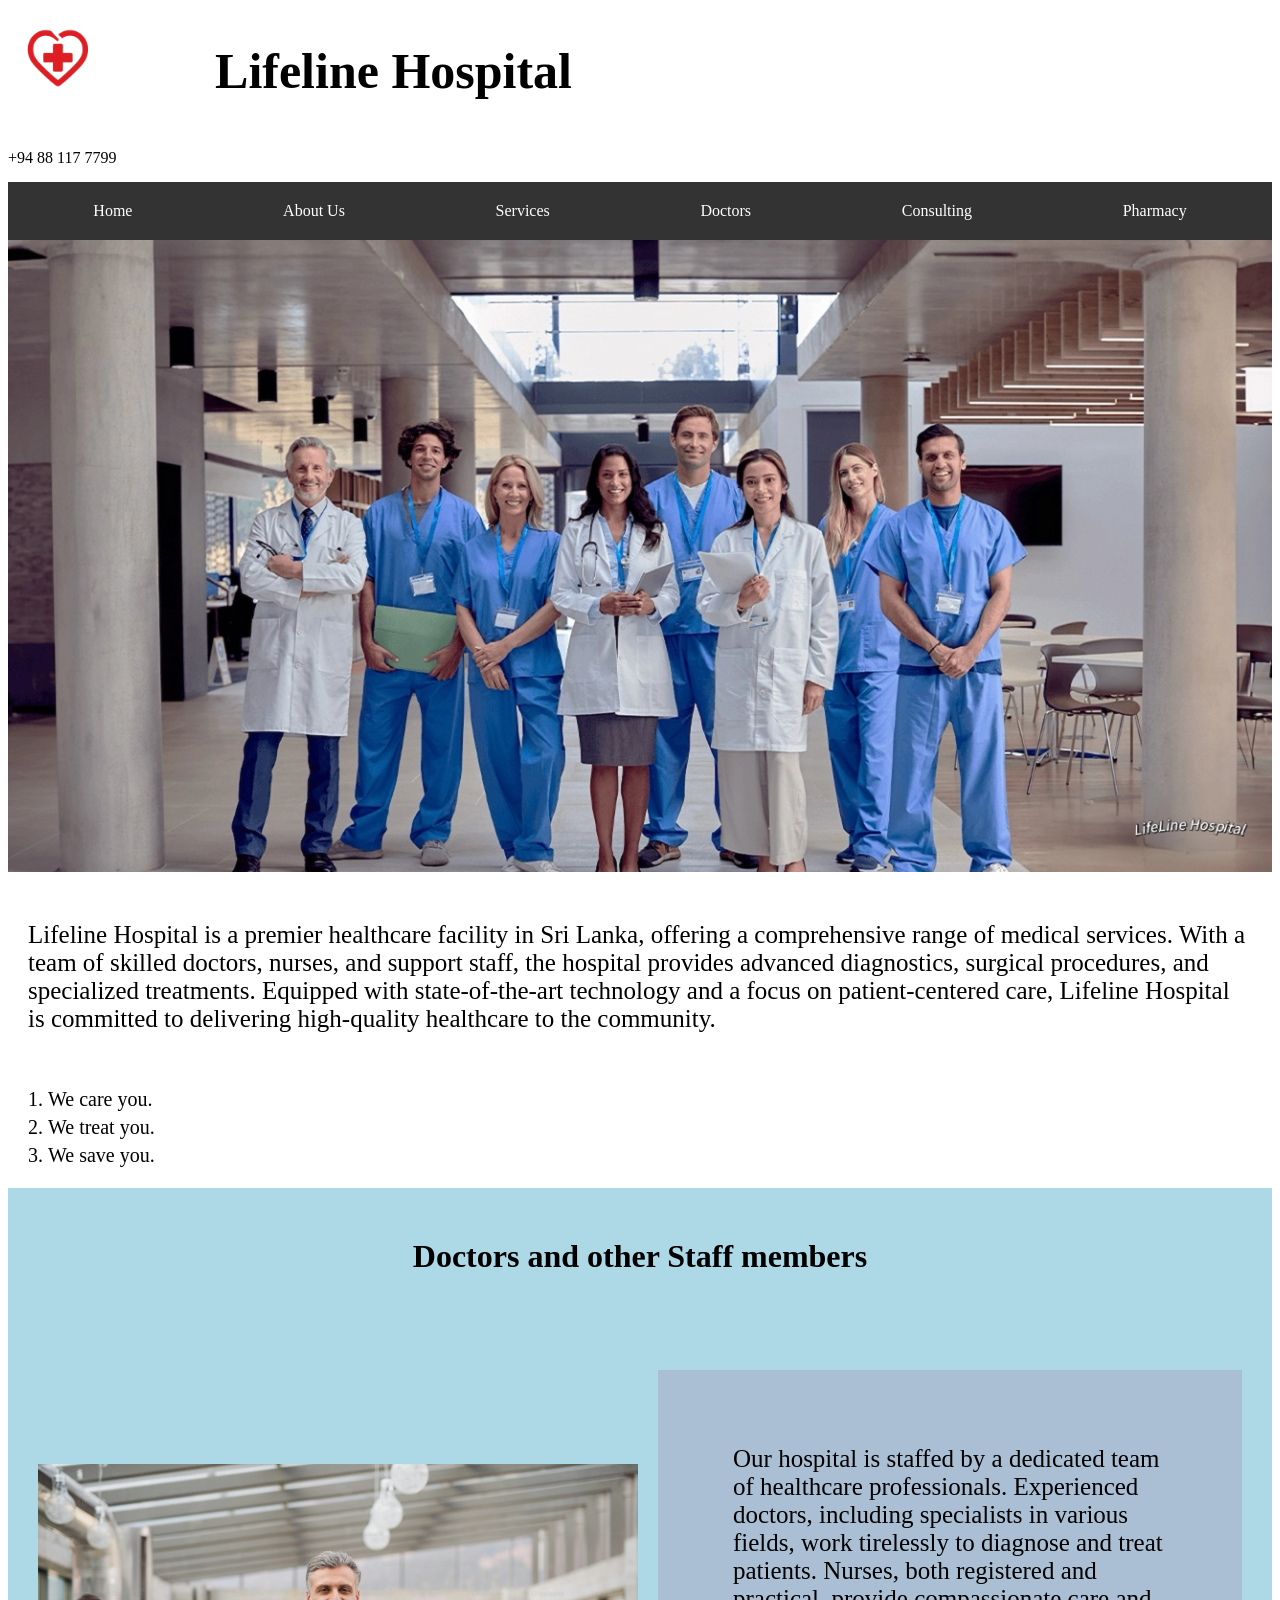
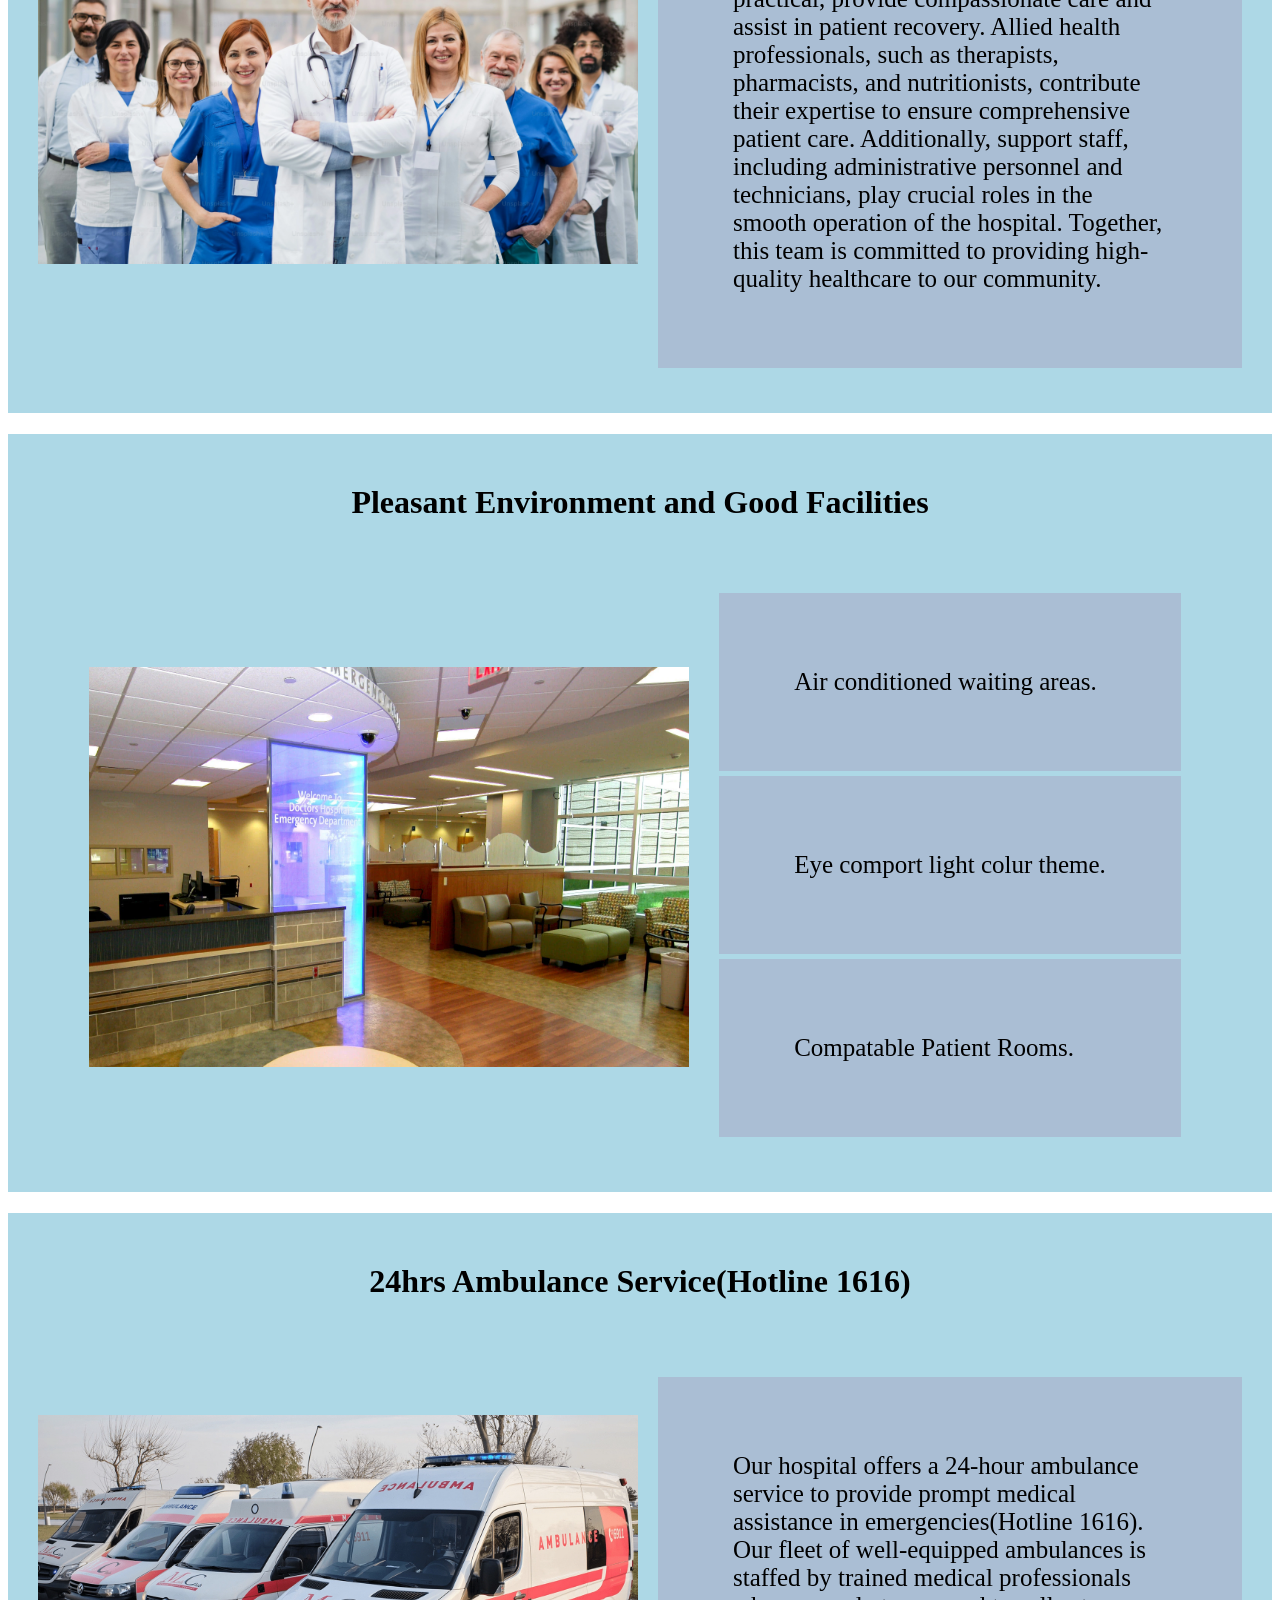
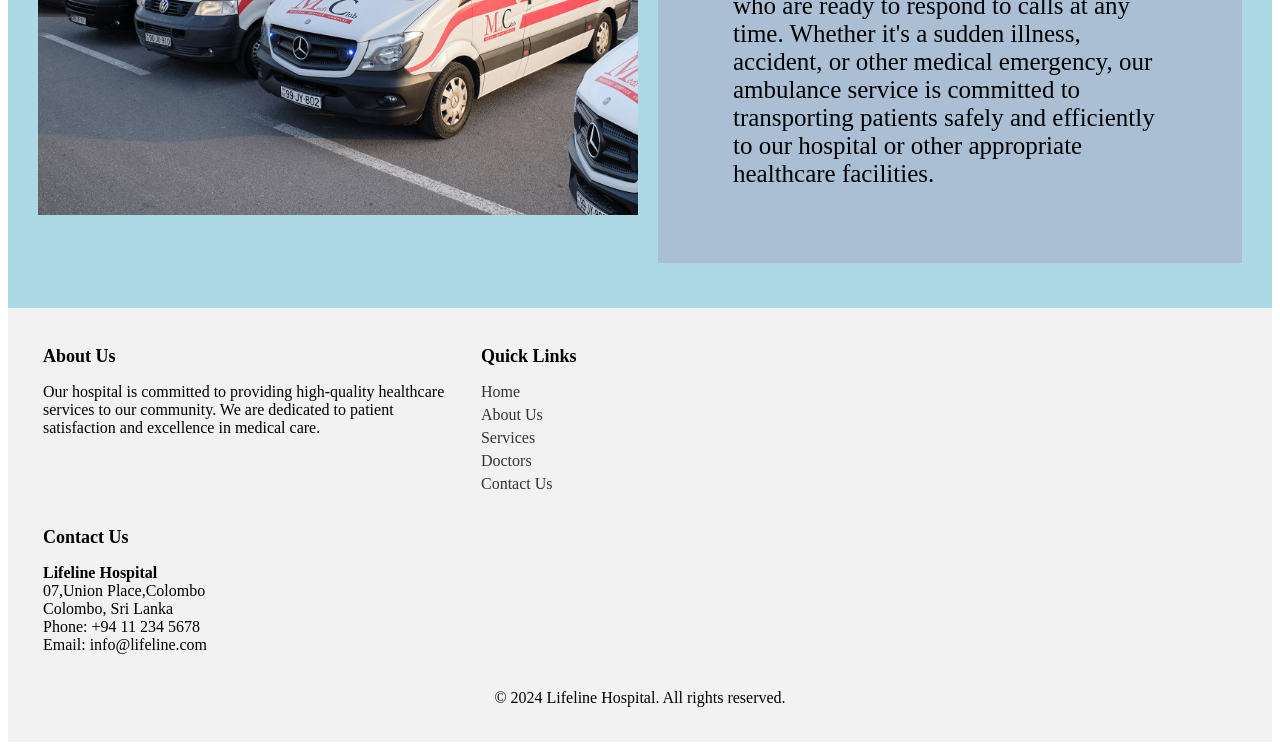
<file: index.html>
<!DOCTYPE html>
<html lang="en">
<head>
    <meta charset="UTF-8">
    <meta name="viewport" content="width=device-width, initial-scale=1.0">
    <link rel="stylesheet" href="styles/homepage.css">
    <link rel="stylesheet" href="styles/main.css">
    <link rel="stylesheet" href="https://cdnjs.cloudflare.com/ajax/libs/font-awesome/6.0.0-beta3/css/all.min.css">
    <link rel="apple-touch-icon" sizes="180x180" href="favcon package/apple-touch-icon.png">
    <link rel="icon" type="image/png" sizes="32x32" href="favcon package/favicon-32x32.png">
    <link rel="icon" type="image/png" sizes="16x16" href="favcon package/favicon-16x16.png">
    <link rel="manifest" href="favcon package/site.webmanifest">
    <link rel="mask-icon" href="favcon package/safari-pinned-tab.svg" color="#5bbad5">
    <meta name="msapplication-TileColor" content="#ef2d2d">
    <meta name="theme-color" content="#ffffff">
    <title>Homepage</title>
</head>
<body>
    <header>
        <div class="logo-container">
                <div class="img">
                    <img src="images/logo2.webp" alt="log">
                </div>
                <h1>Lifeline Hospital</h1>
            </div>
            <div class="Hotline"><p>+94 88 117 7799</p></div>
        
        <div class="navbar">
            <a href="./index.html">Home</a>
            <a href="./Aboutus.html">About Us</a>
            <a href="./services.html">Services</a>
            <a href="./Doctors.html">Doctors</a>
            <a href="./Consulting.html">Consulting</a>
            <a href="./Pharmacy.html">Pharmacy</a>
        </div>
    </header>
    <main>
        <img src="images/lifeline.webp" alt="Image of Doctors" class="mainimg">
        <div class="main">
            <p>Lifeline Hospital is a premier healthcare facility in Sri Lanka, offering a comprehensive range of medical services. With a team of skilled doctors, nurses, and support staff, the hospital provides advanced diagnostics, surgical procedures, and specialized treatments. Equipped with state-of-the-art technology and a focus on patient-centered care, Lifeline Hospital is committed to delivering high-quality healthcare to the community.</p>
        </div>
        <ol type="1" class="ol">
            <li>We care you.</li>
            <li>We treat you.</li>
            <li>We save you.</li>
        </ol>
        <div class="title-box" >
            <h1>Doctors and other Staff members</h1><br>
            <div class="tital">
                <img src="images/d1.webp" alt="Doctors and other Staff members" class="img1" id="img-1">
                <p>Our hospital is staffed by a dedicated team of healthcare professionals. Experienced doctors, including specialists in various fields, work tirelessly to diagnose and treat patients. Nurses, both registered and practical, provide compassionate care and assist in patient recovery. Allied health professionals, such as therapists, pharmacists, and nutritionists, contribute their expertise to ensure comprehensive patient care. Additionally, support staff, including administrative personnel and technicians, play crucial roles in the smooth operation of the hospital. Together, this team is committed to providing high-quality healthcare to our community.</p>
            </div>
        </div>
        <div class="title-box">
            <h1>Pleasant Environment and Good Facilities</h1>
            <div class="tital">
                <img src="images/env.webp" alt="Pleasant Hospital Environment image" class="img2">
                <div class="ul">
                    <ul type="circle">
                        <li>Air conditioned waiting areas.</li>
                        <li>Eye comport light colur theme.</li>
                        <li>Compatable Patient Rooms.</li>
                    </ul>
                </div>
            </div>
        </div>
        <div class="title-box">
            <h1>24hrs Ambulance Service(Hotline 1616)</h1>
            <div class="tital">
                <img src="images/amb.webp" alt="Ambulance image" class="img3">
                <p>Our hospital offers a 24-hour ambulance service to provide prompt medical assistance in emergencies(Hotline 1616). Our fleet of well-equipped ambulances is staffed by trained medical professionals who are ready to respond to calls at any time. Whether it's a sudden illness, accident, or other medical emergency, our ambulance service is committed to transporting patients safely and efficiently to our hospital or other appropriate healthcare facilities.</p>
            </div>
                <footer>
                    <div class="footer-bar">
                        <div class="row">
                            <div class="col-md-4">
                                <h3>About Us</h3>
                                <p>Our hospital is committed to providing high-quality healthcare services to our community. We are dedicated to patient satisfaction and excellence in medical care.</p>
                            </div>
                            <div class="col-md-4">
                                <h3>Quick Links</h3>
                                <ul>
                                    <li><a href="index.html">Home</a></li>
                                    <li><a href="Aboutus.html">About Us</a></li>
                                    <li><a href="services.html">Services</a></li>
                                    <li><a href="Doctors.html">Doctors</a></li>
                                    <li><a href="">Contact Us</a></li>
                                </ul>
                            </div>
                            <div class="col-md-4">
                                <h3>Contact Us</h3>
                                <p>
                                    <strong>Lifeline Hospital</strong><br>
                                    07,Union Place,Colombo<br>
                                    Colombo, Sri Lanka<br>
                                    Phone: +94 11 234 5678<br>
                                    Email: info@lifeline.com
                                </p>
                                
                            </div>
                        </div>
                        <p class="copyright">&copy; 2024 Lifeline Hospital. All rights reserved.</p>
                    </div>
                </footer>
</body>
</html>
</file>
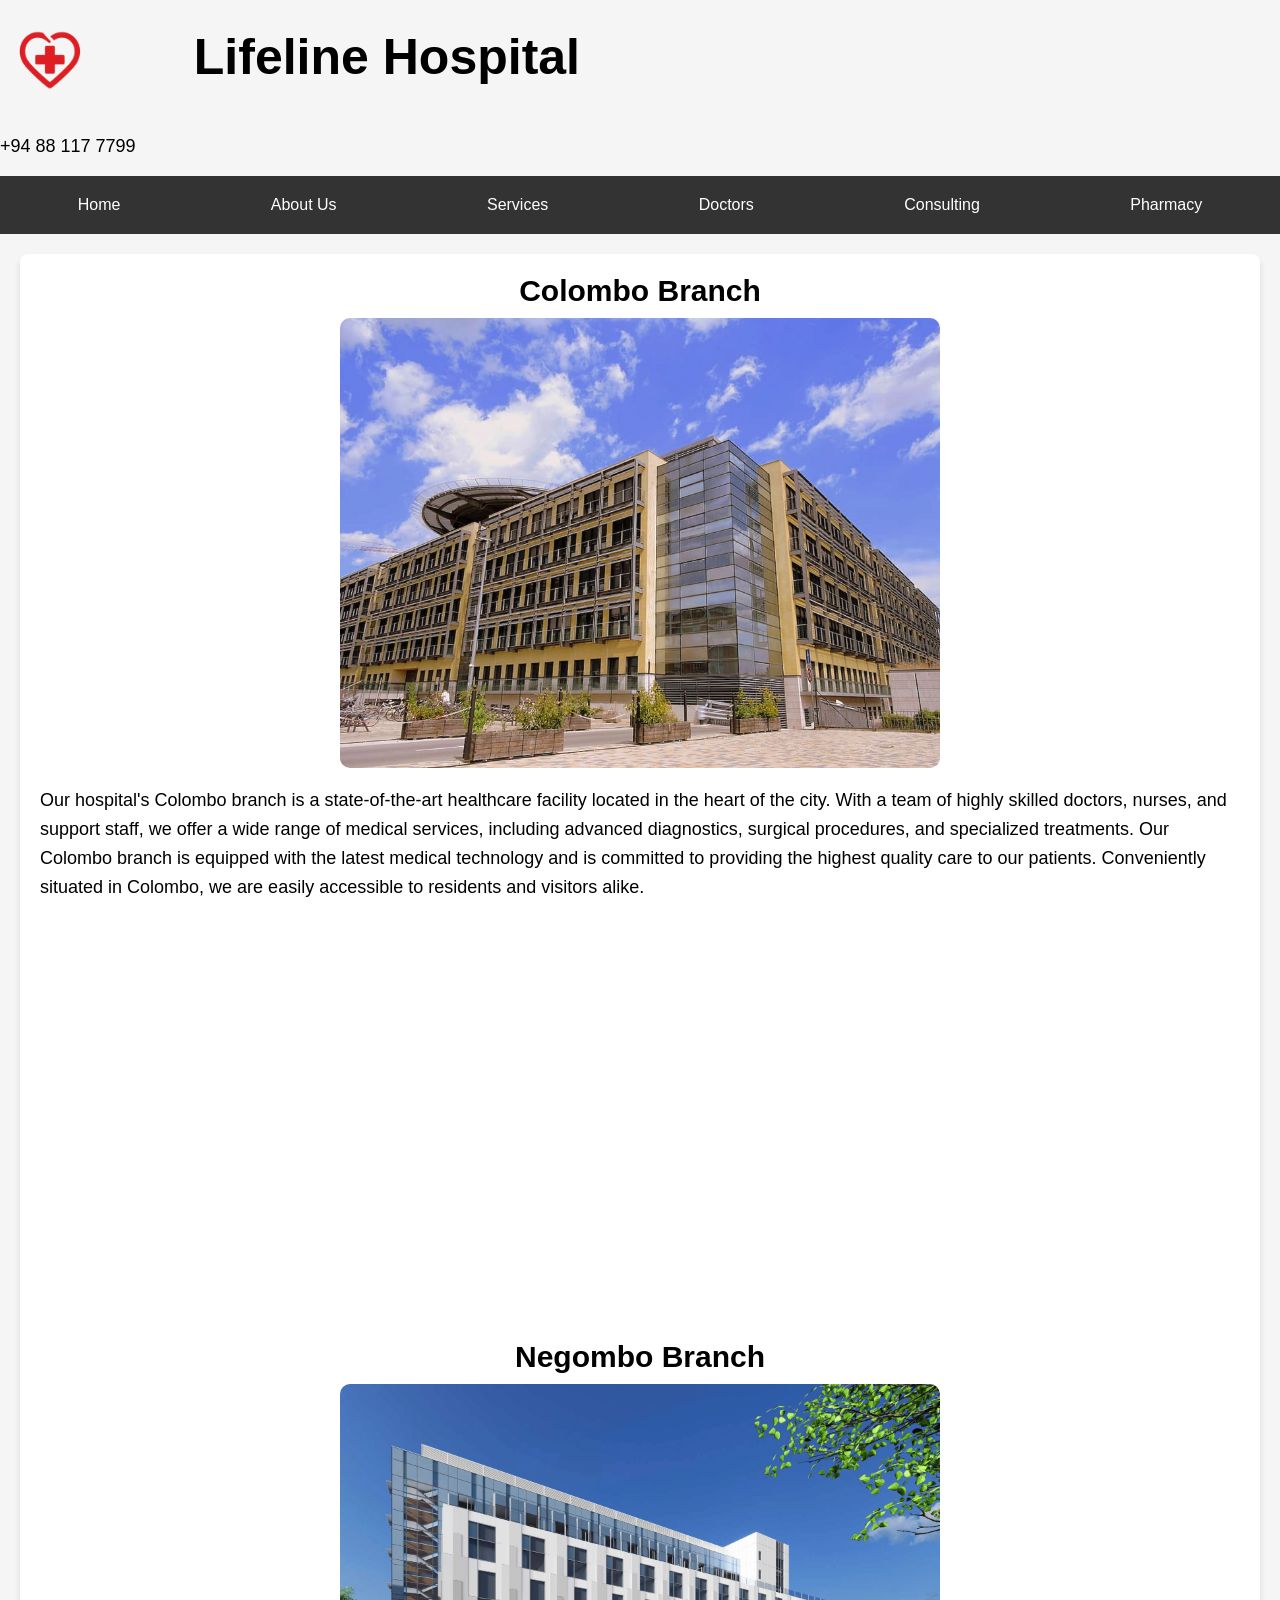
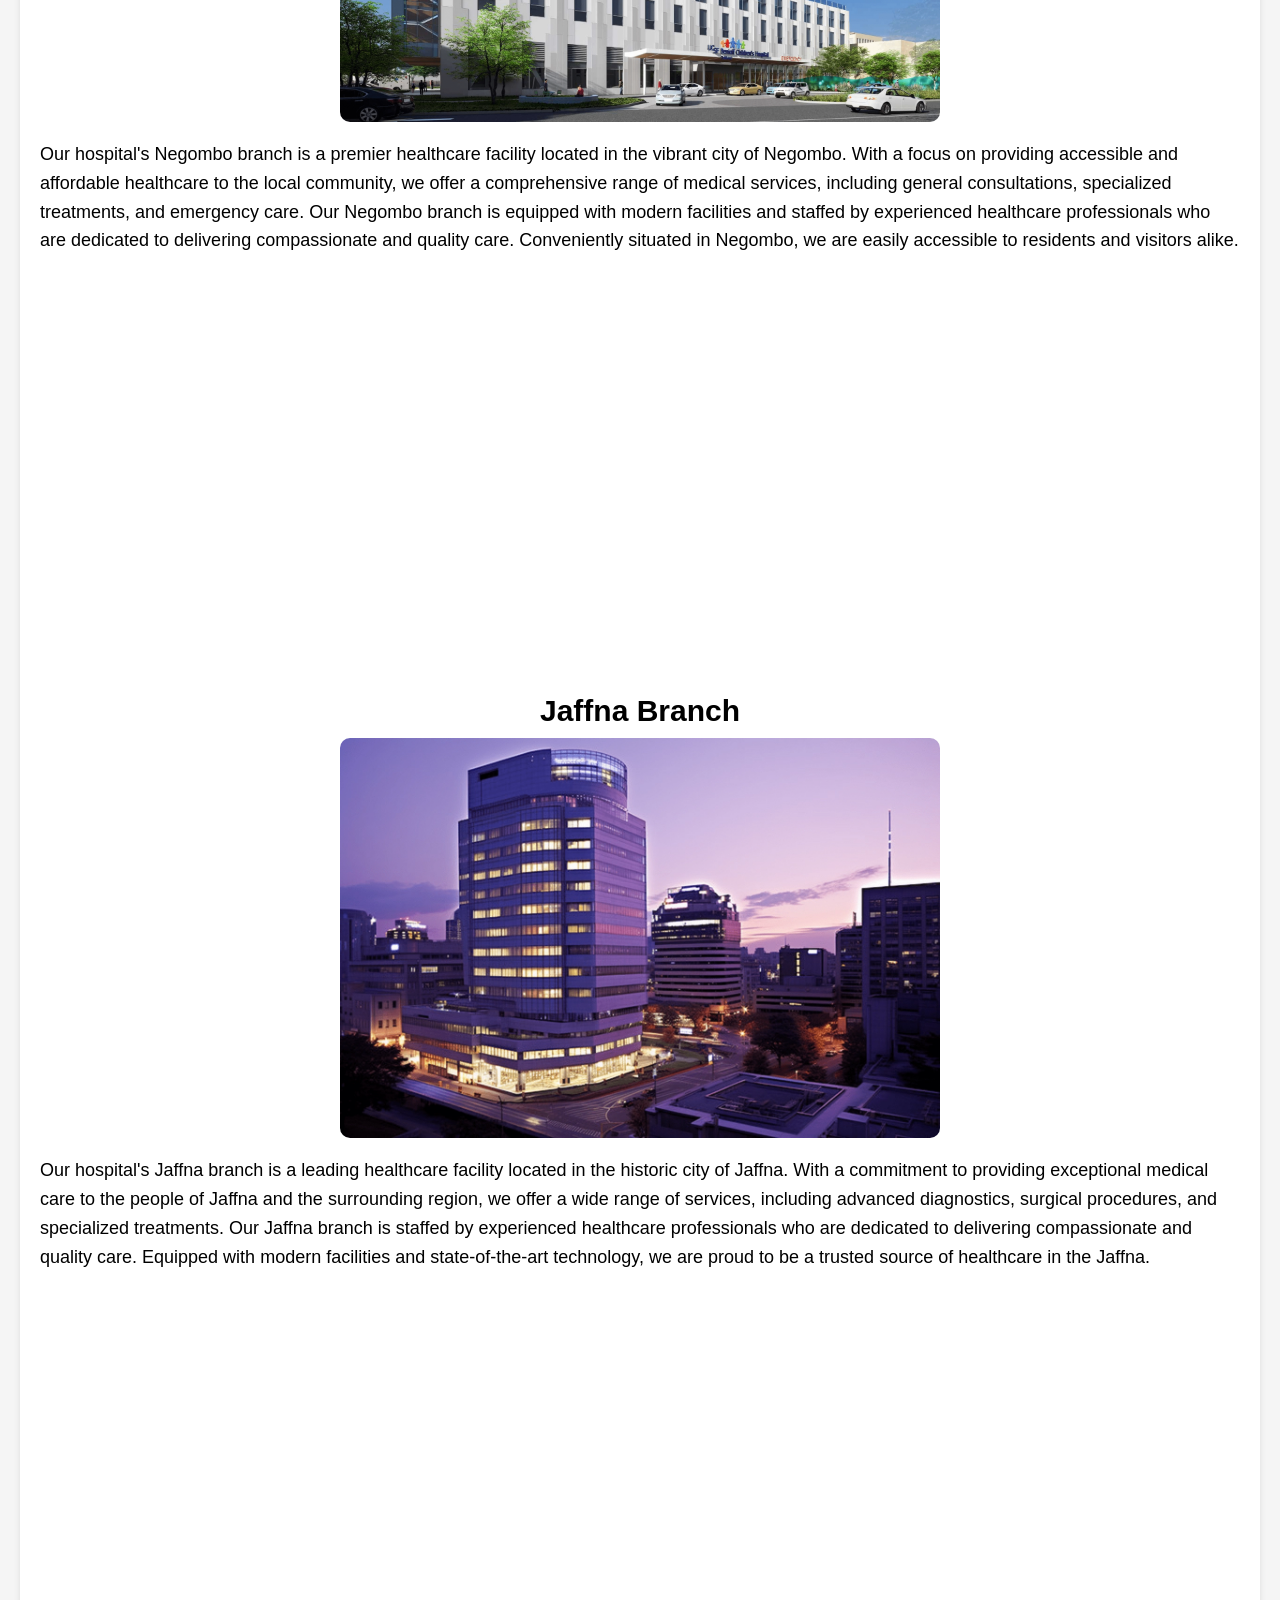
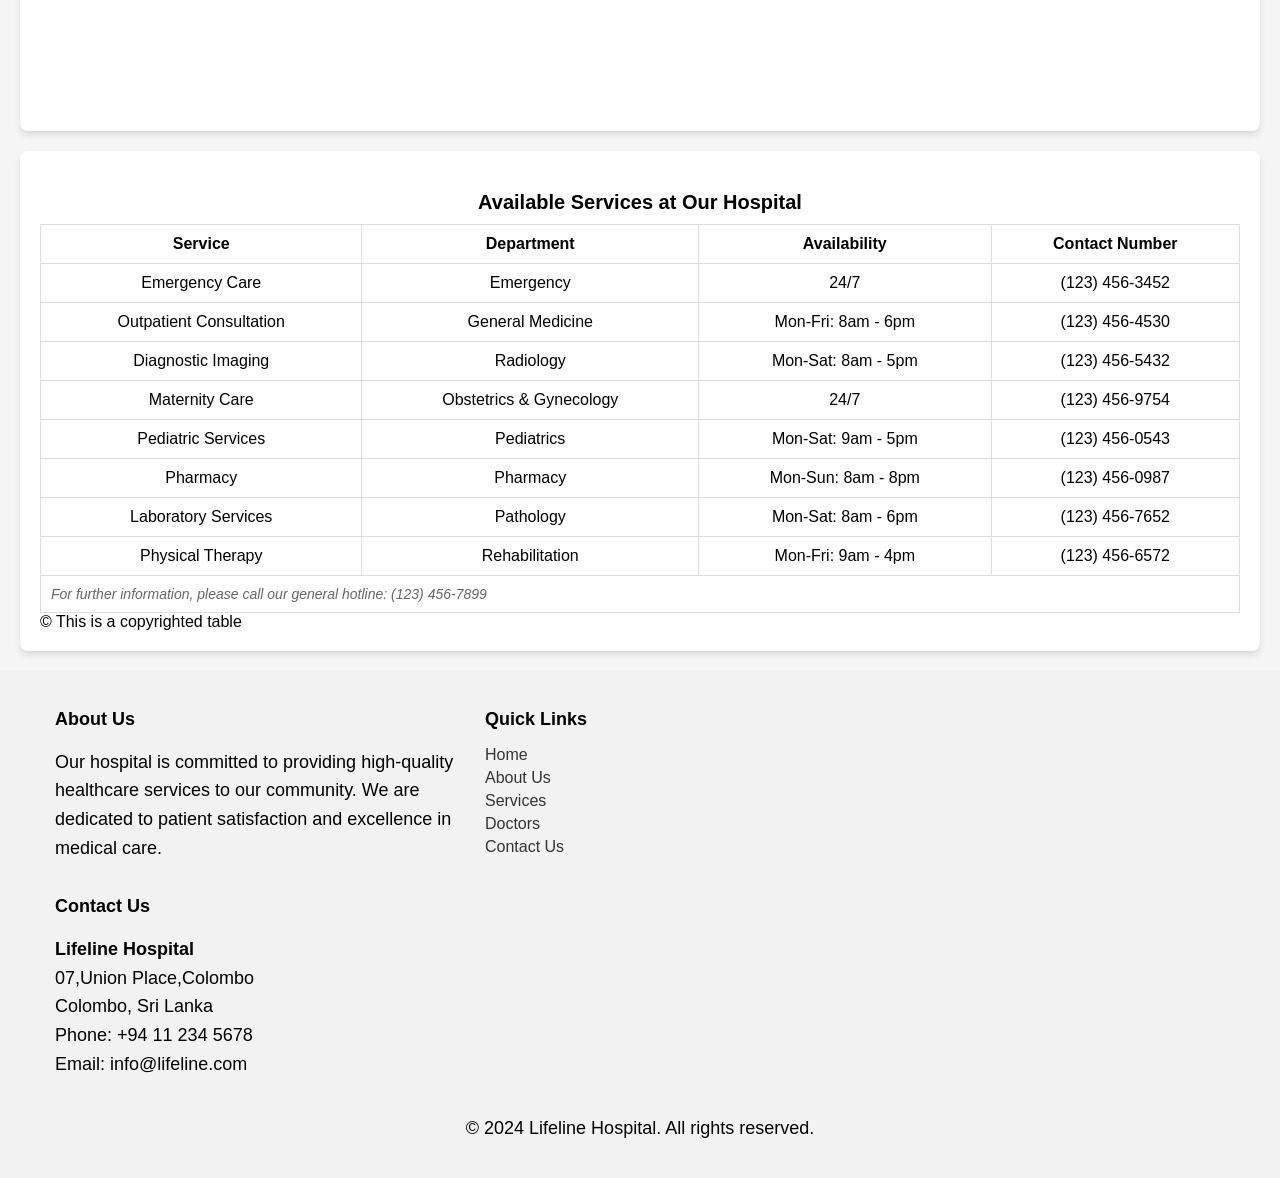
<file: Aboutus.html>
<!DOCTYPE html>
<html lang="en">
<head>
    <meta charset="UTF-8">
    <meta name="viewport" content="width=device-width, initial-scale=1.0">
    <meta name="keywords" content="">
    <meta name="description" content="">
    <link rel="stylesheet" href="styles/main.css">
    <link rel="stylesheet" href="styles/Aboutus.css">
    <link rel="apple-touch-icon" sizes="180x180" href="favcon package/apple-touch-icon.png">
    <link rel="icon" type="image/png" sizes="32x32" href="favcon package/favicon-32x32.png">
    <link rel="icon" type="image/png" sizes="16x16" href="favcon package/favicon-16x16.png">
    <link rel="manifest" href="favcon package/site.webmanifest">
    <link rel="mask-icon" href="favcon package/safari-pinned-tab.svg" color="#5bbad5">
    <meta name="msapplication-TileColor" content="#ef2d2d">
    <meta name="theme-color" content="#ffffff">
    <title>Aboutus</title>
</head>
<body>
    <header>
            <div class="logo-container">
                <div class="img">
                    <img src="images/logo2.webp" alt="log">
                </div>
                <h1>Lifeline Hospital</h1>
            </div>
            <div class="Hotline"><p>+94 88 117 7799</p>
            </div>
            <div class="navbar">
                <a href="./index.html">Home</a>
                <a href="./Aboutus.html">About Us</a>
                <a href="./services.html">Services</a>
                <a href="./Doctors.html">Doctors</a>
                <a href="./Consulting.html">Consulting</a>
                <a href="./Pharmacy.html">Pharmacy</a>
            </div>
    </header>
    <section class="">
    <article class="title">   
        <h1>Colombo Branch</h1>
        <img src="images/h1.webp" alt="lifeline Colombo" class="img1" class="img1">
        <p>Our hospital's Colombo branch is a state-of-the-art healthcare facility located in the heart of the city. With a team of highly skilled doctors, nurses, and support staff, we offer a wide range of medical services, including advanced diagnostics, surgical procedures, and specialized treatments. Our Colombo branch is equipped with the latest medical technology and is committed to providing the highest quality care to our patients. Conveniently situated in Colombo, we are easily accessible to residents and visitors alike.</p>
        <iframe src="https://www.google.com/maps/embed?pb=!1m18!1m12!1m3!1d126743.5863871805!2d79.77380251499042!3d6.922001982313716!2m3!1f0!2f0!3f0!3m2!1i1024!2i768!4f13.1!3m3!1m2!1s0x3ae253d10f7a7003%3A0x320b2e4d32d3838d!2sColombo!5e0!3m2!1sen!2slk!4v1725916934014!5m2!1sen!2slk" width="600" height="450" style="border:0;" allowfullscreen="" loading="lazy" referrerpolicy="no-referrer-when-downgrade"></iframe>
        </div>
    </article>
    <article class="title">
        </div>
        <h1>Negombo Branch</h1>
        <img src="images/h2.webp" alt="lifeline Negombo" class="img2" class="img2">
        <p>Our hospital's Negombo branch is a premier healthcare facility located in the vibrant city of Negombo. With a focus on providing accessible and affordable healthcare to the local community, we offer a comprehensive range of medical services, including general consultations, specialized treatments, and emergency care. Our Negombo branch is equipped with modern facilities and staffed by experienced healthcare professionals who are dedicated to delivering compassionate and quality care. Conveniently situated in Negombo, we are easily accessible to residents and visitors alike.</p>
        <iframe src="https://www.google.com/maps/embed?pb=!1m18!1m12!1m3!1d126670.33644567433!2d79.77585021710308!3d7.189611415403594!2m3!1f0!2f0!3f0!3m2!1i1024!2i768!4f13.1!3m3!1m2!1s0x3ae2ee9c6bb2f73b%3A0xa51626e908186f3e!2sNegombo!5e0!3m2!1sen!2slk!4v1725918399167!5m2!1sen!2slk" width="600" height="450" style="border:0;" allowfullscreen="" loading="lazy" referrerpolicy="no-referrer-when-downgrade"></iframe>
        </div>
    </article>
    <article class="title">
        <div>
        <h1>Jaffna Branch</h1>
        <img src="images/h3.webp" alt="lifeline Jaffna" class="img3" class="img3"> 
        <p>Our hospital's Jaffna branch is a leading healthcare facility located in the historic city of Jaffna. With a commitment to providing exceptional medical care to the people of Jaffna and the surrounding region, we offer a wide range of services, including advanced diagnostics, surgical procedures, and specialized treatments. Our Jaffna branch is staffed by experienced healthcare professionals who are dedicated to delivering compassionate and quality care. Equipped with modern facilities and state-of-the-art technology, we are proud to be a trusted source of healthcare in the Jaffna.</p>
        <iframe src="https://www.google.com/maps/embed?pb=!1m18!1m12!1m3!1d31465.033713858025!2d80.00782699248681!3d9.669999243099268!2m3!1f0!2f0!3f0!3m2!1i1024!2i768!4f13.1!3m3!1m2!1s0x3afe53fd7be66aa5%3A0xc7da0d9203baf512!2sJaffna!5e0!3m2!1sen!2slk!4v1725918629490!5m2!1sen!2slk" width="600" height="450" style="border:0;" allowfullscreen="" loading="lazy" referrerpolicy="no-referrer-when-downgrade"></iframe>
        </div>
    </article>    
    </section>   
    </header>
    </header>
    <section id ="sampleTable">
        <table>
            <caption>Available Services at Our Hospital</caption>
            <thead>
                <tr>
                    <th>Service</th>
                    <th>Department</th>
                    <th>Availability</th>
                    <th>Contact Number</th>
                </tr>
            </thead>
            <tbody>
                <tr>
                    <td>Emergency Care</td>
                    <td>Emergency</td>
                    <td>24/7</td>
                    <td>(123) 456-3452</td>
                </tr>
                <tr>
                    <td>Outpatient Consultation</td>
                    <td>General Medicine</td>
                    <td>Mon-Fri: 8am - 6pm</td>
                    <td>(123) 456-4530</td>
                </tr>
                <tr>
                    <td>Diagnostic Imaging</td>
                    <td>Radiology</td>
                    <td>Mon-Sat: 8am - 5pm</td>
                    <td>(123) 456-5432</td>
                </tr>
                <tr>
                    <td>Maternity Care</td>
                    <td>Obstetrics & Gynecology</td>
                    <td>24/7</td>
                    <td>(123) 456-9754</td>
                </tr>
                <tr>
                    <td>Pediatric Services</td>
                    <td>Pediatrics</td>
                    <td>Mon-Sat: 9am - 5pm</td>
                    <td>(123) 456-0543</td>
                </tr>
                <tr>
                    <td>Pharmacy</td>
                    <td>Pharmacy</td>
                    <td>Mon-Sun: 8am - 8pm</td>
                    <td>(123) 456-0987</td>
                </tr>
                <tr>
                    <td>Laboratory Services</td>
                    <td>Pathology</td>
                    <td>Mon-Sat: 8am - 6pm</td>
                    <td>(123) 456-7652</td>
                </tr>
                <tr>
                    <td>Physical Therapy</td>
                    <td>Rehabilitation</td>
                    <td>Mon-Fri: 9am - 4pm</td>
                    <td>(123) 456-6572</td>
                </tr>
            </tbody>
            <tfoot>
                <tr>
                    <td colspan="4">For further information, please call our general hotline: (123) 456-7899</td>
                </tr>
            </tfoot>
        </table>
        
                    <td>&copy; This is a copyrighted table</td>
                </tr>


            </tfoot>
        </table>
    </section>
    <footer>
        <div class="footer-bar">
            <div class="row">
                <div class="col-md-4">
                    <h3>About Us</h3>
                    <p>Our hospital is committed to providing high-quality healthcare services to our community. We are dedicated to patient satisfaction and excellence in medical care.</p>
                </div>
                <div class="col-md-4">
                    <h3>Quick Links</h3>
                    <ul>
                        <li><a href="index.html">Home</a></li>
                        <li><a href="Aboutus.html">About Us</a></li>
                        <li><a href="services.html">Services</a></li>
                        <li><a href="Doctors.html">Doctors</a></li>
                        <li><a href="">Contact Us</a></li>
                    </ul>
                </div>
                <div class="col-md-4">
                    <h3>Contact Us</h3>
                    <p>
                        <strong>Lifeline Hospital</strong><br>
                        07,Union Place,Colombo<br>
                        Colombo, Sri Lanka<br>
                        Phone: +94 11 234 5678<br>
                        Email: info@lifeline.com
                    </p>
                    
                </div>
            </div>
            <p class="copyright">&copy; 2024 Lifeline Hospital. All rights reserved.</p>
        </div>
    </footer>
</body>
</html>
</file>
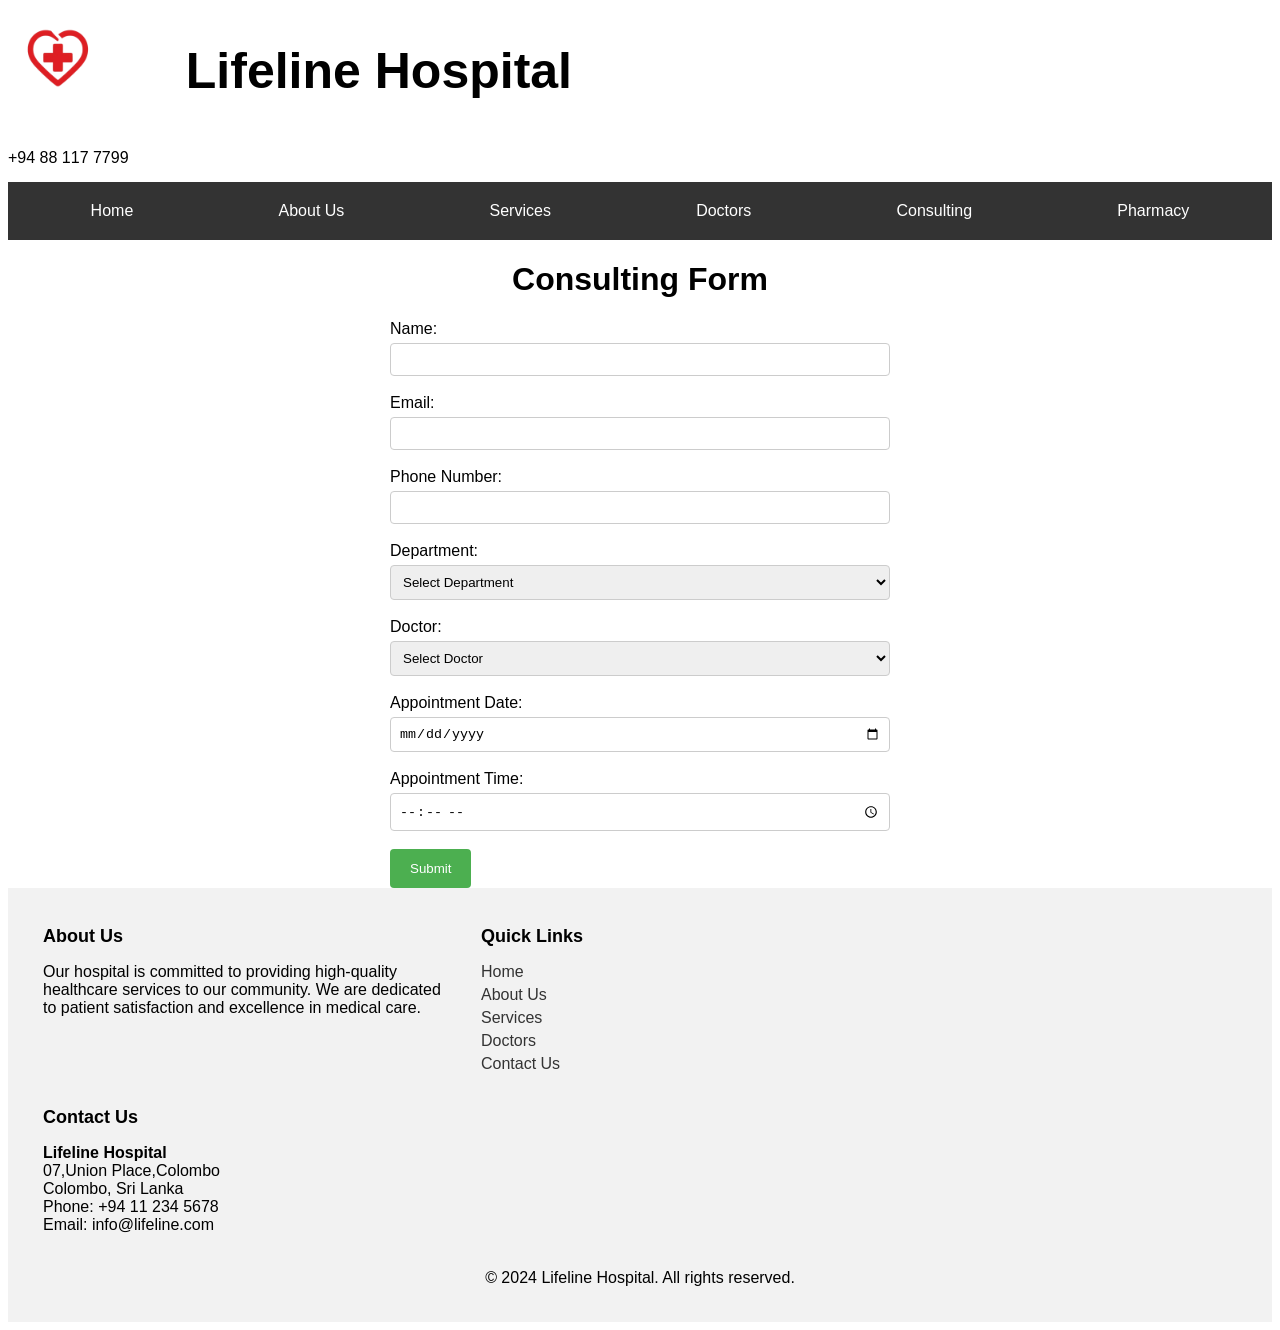
<file: Consulting.html>
<!DOCTYPE html>
<html lang="en">
<head>
    <meta charset="UTF-8">
    <meta name="viewport" content="width=device-width, initial-scale=1.0">
    <meta name="keywords" content="">
    <meta name="description" content="">
    <link rel="stylesheet" href="styles/main.css">
    <link rel="stylesheet" href="styles/consulting.css">
    <link rel="apple-touch-icon" sizes="180x180" href="favcon package/apple-touch-icon.png">
    <link rel="icon" type="image/png" sizes="32x32" href="favcon package/favicon-32x32.png">
    <link rel="icon" type="image/png" sizes="16x16" href="favcon package/favicon-16x16.png">
    <link rel="manifest" href="favcon package/site.webmanifest">
    <link rel="mask-icon" href="favcon package/safari-pinned-tab.svg" color="#5bbad5">
    <meta name="msapplication-TileColor" content="#ef2d2d">
    <meta name="theme-color" content="#ffffff">
    <title>Consulting</title>
</head>
<body>
    <header>
        <div class="logo-container">
            <div class="img">
                <img src="images/logo2.webp" alt="log">
            </div>
            <h1>Lifeline Hospital</h1>
        </div>
        <div class="Hotline"><p>+94 88 117 7799</p></div>
    
        <div class="navbar">
            <a href="./index.html">Home</a>
            <a href="./Aboutus.html">About Us</a>
            <a href="./services.html">Services</a>
            <a href="./Doctors.html">Doctors</a>
            <a href="./Consulting.html">Consulting</a>
            <a href="./Pharmacy.html">Pharmacy</a>
        </div>
</head>
<body>
    <h1 class="h1">Consulting Form</h1>
    <form>
        <label for="name">Name:</label>
        <input type="text" id="name" name="name" required><br><br>

        <label for="email">Email:</label>
        <input type="email" id="email" name="email" required><br><br>

        <label for="phone">Phone Number:</label>
        <input type="tel" id="phone" name="phone" required><br><br>

        <label for="department">Department:</label>
        <select id="department" name="department" required>
            <option value="">Select Department</option>
            <option value="Cardiology">Cardiology</option>
            <option value="Neurology">Neurology</option>
            <option value="Pediatrics">Pediatrics</option>
            <option value="Gynaecology">Gynaecology</option>
            <option value="General Surgery">General Surgery</option>
            </select><br><br>

        <label for="doctor">Doctor:</label>
        <select id="doctor" name="doctor" required>
            <option value="Select Doctor">Select Doctor</option>
            <option value="Dr. Ann Pieris">Dr. Ann Pieris</option>
            <option value="Dr. John Mark">Dr. John Mark</option>
            <option value="Dr. Hashini Perera">Dr. Hashini Perera</option>
            <option value="Dr. Steeve Smith">Dr. Steeve Smith</option>
            </select><br><br>

        <label for="date">Appointment Date:</label>
        <input type="date" id="date" name="date" required><br><br>

        <label for="time">Appointment Time:</label>
        <input type="time" id="time" name="time" required><br><br>

        <input type="submit" value="Submit">
    </form>
    <footer>
        <div class="footer-bar">
            <div class="row">
                <div class="col-md-4">
                    <h3>About Us</h3>
                    <p>Our hospital is committed to providing high-quality healthcare services to our community. We are dedicated to patient satisfaction and excellence in medical care.</p>
                </div>
                <div class="col-md-4">
                    <h3>Quick Links</h3>
                    <ul>
                        <li><a href="index.html">Home</a></li>
                        <li><a href="Aboutus.html">About Us</a></li>
                        <li><a href="services.html">Services</a></li>
                        <li><a href="Doctors.html">Doctors</a></li>
                        <li><a href="">Contact Us</a></li>
                    </ul>
                </div>
                <div class="col-md-4">
                    <h3>Contact Us</h3>
                    <p>
                        <strong>Lifeline Hospital</strong><br>
                        07,Union Place,Colombo<br>
                        Colombo, Sri Lanka<br>
                        Phone: +94 11 234 5678<br>
                        Email: info@lifeline.com
                    </p>
                    
                </div>
            </div>
            <p class="copyright">&copy; 2024 Lifeline Hospital. All rights reserved.</p>
        </div>
    </footer>
</body>
</html>
</file>
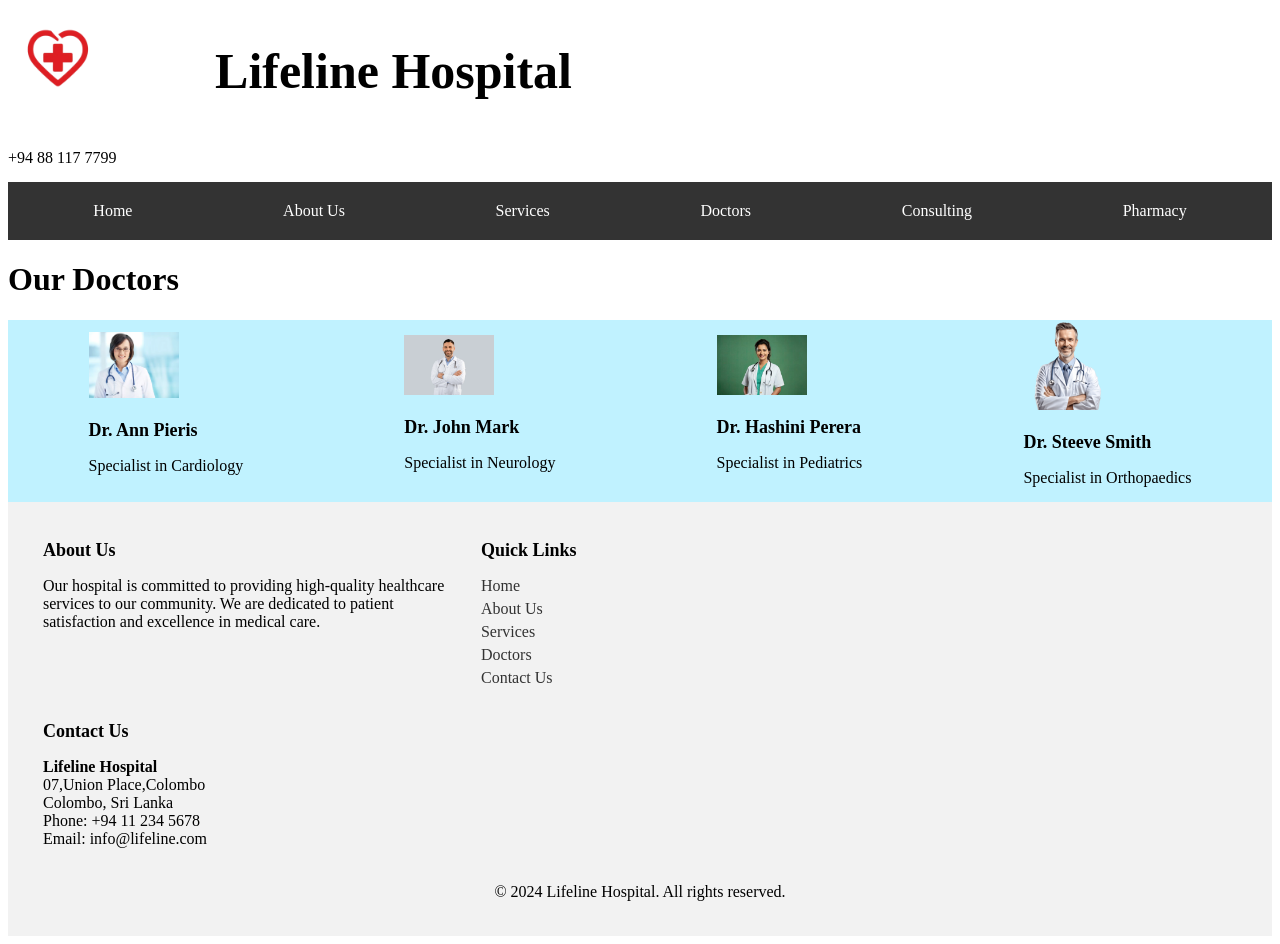
<file: Doctors.html>
<!DOCTYPE html>
<html lang="en">
<head>
    <meta charset="UTF-8">
    <meta name="viewport" content="width=device-width, initial-scale=1.0">
    <meta name="keywords" content="">
    <meta name="description" content="">
    <link rel="stylesheet" href="styles/main.css">
    <link rel="stylesheet" href="styles/Doctors.css">
    <link rel="apple-touch-icon" sizes="180x180" href="favcon package/apple-touch-icon.png">
    <link rel="icon" type="image/png" sizes="32x32" href="favcon package/favicon-32x32.png">
    <link rel="icon" type="image/png" sizes="16x16" href="favcon package/favicon-16x16.png">
    <link rel="manifest" href="favcon package/site.webmanifest">
    <link rel="mask-icon" href="favcon package/safari-pinned-tab.svg" color="#5bbad5">
    <meta name="msapplication-TileColor" content="#ef2d2d">
    <meta name="theme-color" content="#ffffff">
    <title>Doctors</title>
</head>
<body>
    <header>
        <div class="logo-container">
            <div class="img">
                <img src="images/logo2.webp" alt="log">
            </div>
            <h1>Lifeline Hospital</h1>
        </div>
        <div class="Hotline"><p>+94 88 117 7799</p></div>
    
        <div class="navbar">
            <a href="./index.html">Home</a>
            <a href="./Aboutus.html">About Us</a>
            <a href="./services.html">Services</a>
            <a href="./Doctors.html">Doctors</a>
            <a href="./Consulting.html">Consulting</a>
            <a href="./Pharmacy.html">Pharmacy</a>
        </div>
    </header>
    <main>
        <h1>Our Doctors</h1>
            <section class="doctors-grid">
                <article>
                    <img src="images/doc1.webp" alt="Doctor Ann" class="D1">
                    <h3>Dr. Ann Pieris</h3>
                    <p>Specialist in Cardiology</p>
                </article>
                <article>
                    <img src="images/doc2.webp" alt="Doctor John" class="D2">
                    <h3>Dr. John Mark</h3>
                    <p>Specialist in Neurology</p>
                </article>
                <article>
                    <img src="images/doc3.webp" alt="Doctor Hashini" class="D3">
                    <h3>Dr. Hashini Perera</h3>
                    <p>Specialist in Pediatrics</p>
                </article>
                <article>
                    <img src="images/doc4.webp" alt="Doctor Steeve" class="D4">
                    <h3>Dr. Steeve Smith</h3>
                    <p>Specialist in Orthopaedics</p>
                </article>
            </section>
        </main>
        <footer>
            <div class="footer-bar">
                <div class="row">
                    <div class="col-md-4">
                        <h3>About Us</h3>
                        <p>Our hospital is committed to providing high-quality healthcare services to our community. We are dedicated to patient satisfaction and excellence in medical care.</p>
                    </div>
                    <div class="col-md-4">
                        <h3>Quick Links</h3>
                        <ul>
                            <li><a href="index.html">Home</a></li>
                            <li><a href="Aboutus.html">About Us</a></li>
                            <li><a href="services.html">Services</a></li>
                            <li><a href="Doctors.html">Doctors</a></li>
                            <li><a href="">Contact Us</a></li>
                        </ul>
                    </div>
                    <div class="col-md-4">
                        <h3>Contact Us</h3>
                        <p>
                            <strong>Lifeline Hospital</strong><br>
                            07,Union Place,Colombo<br>
                            Colombo, Sri Lanka<br>
                            Phone: +94 11 234 5678<br>
                            Email: info@lifeline.com
                        </p>
                        
                    </div>
                </div>
                <p class="copyright">&copy; 2024 Lifeline Hospital. All rights reserved.</p>
            </div>
        </footer>
</body>
</html>
</file>
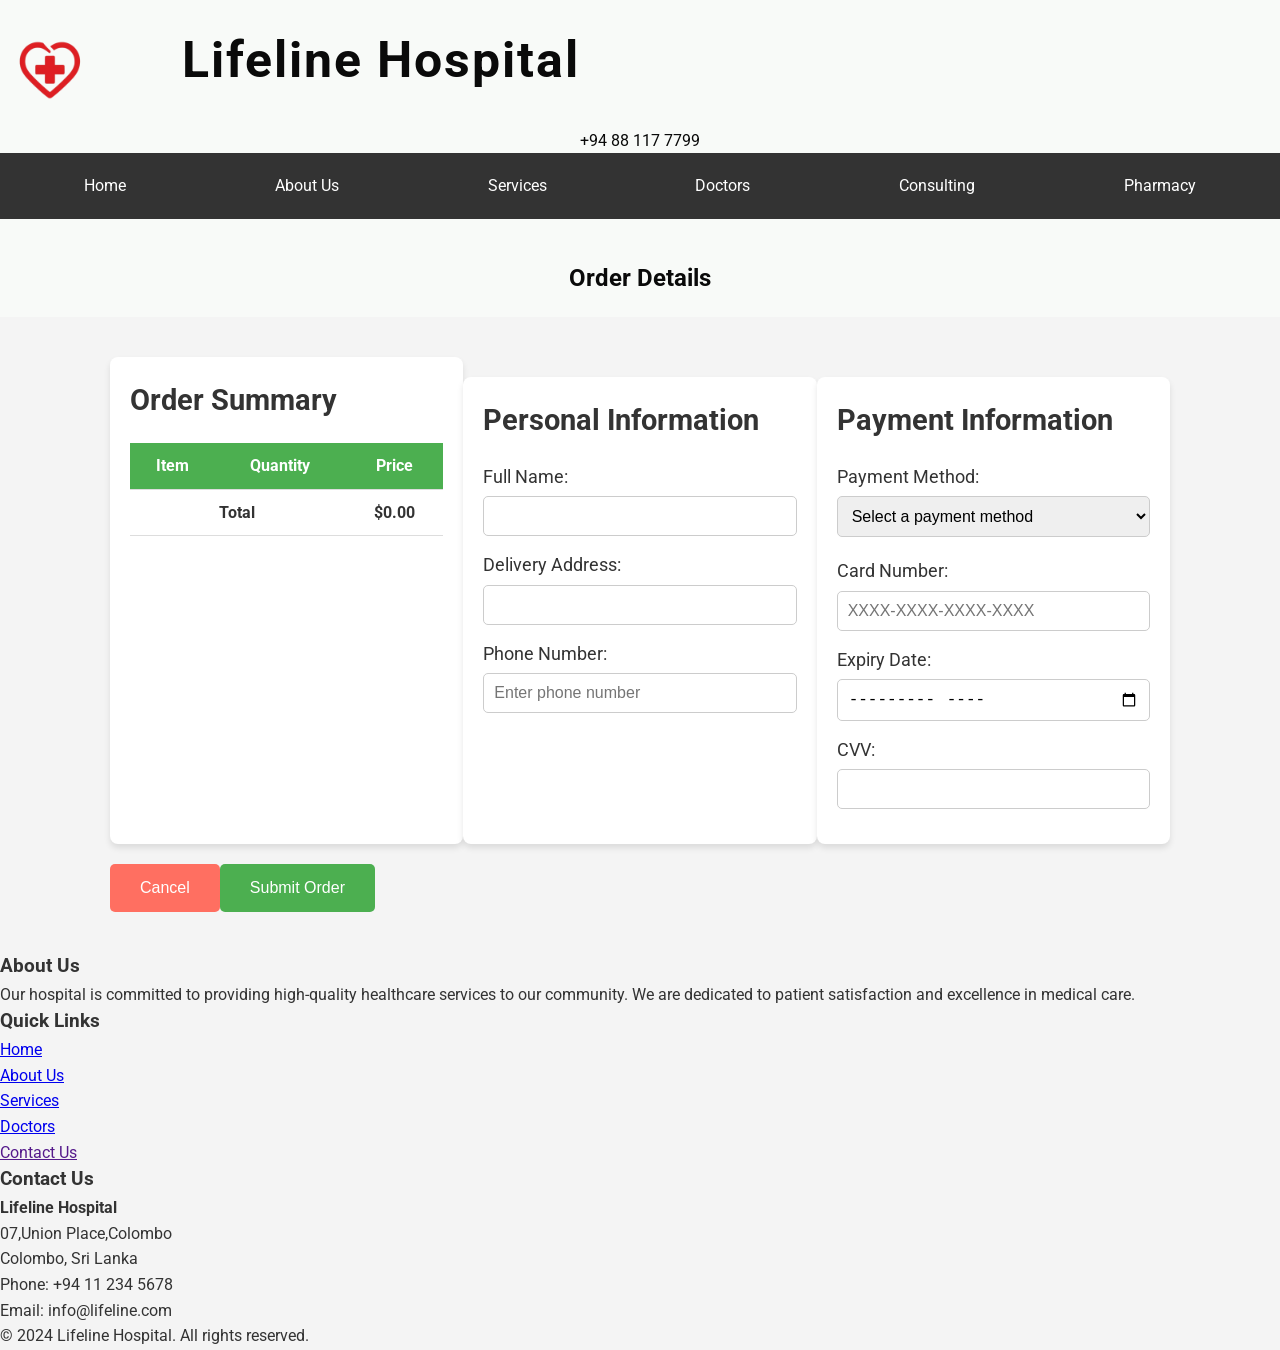
<file: order-details.html>
<!DOCTYPE html>
<html lang="en">
<head>
    <meta charset="UTF-8">
    <meta name="viewport" content="width=device-width, initial-scale=1.0">
    <meta name="keywords" content="">
    <meta name="description" content="">
    <link rel="stylesheet" href="styles/main.css">
    <link rel="apple-touch-icon" sizes="180x180" href="favcon package/apple-touch-icon.png">
    <link rel="icon" type="image/png" sizes="32x32" href="favcon package/favicon-32x32.png">
    <link rel="icon" type="image/png" sizes="16x16" href="favcon package/favicon-16x16.png">
    <link rel="manifest" href="favcon package/site.webmanifest">
    <link rel="mask-icon" href="favcon package/safari-pinned-tab.svg" color="#5bbad5">
    <meta name="msapplication-TileColor" content="#ef2d2d">
    <meta name="theme-color" content="#ffffff">
    <title>Order Details</title>
    <link href="https://fonts.googleapis.com/css2?family=Roboto:wght@400;500;700&display=swap" rel="stylesheet">
    <link rel="stylesheet" href="styles/order-details.css">
</head>
<body>
    <header>
        <div class="logo-container">
            <div class="img">
                <img src="images/logo2.webp" alt="log">
            </div>
            <h1>Lifeline Hospital</h1>
        </div>
        <div class="Hotline"><p>+94 88 117 7799</p></div>
    
        <div class="navbar">
            <a href="./index.html">Home</a>
            <a href="./Aboutus.html">About Us</a>
            <a href="./services.html">Services</a>
            <a href="./Doctors.html">Doctors</a>
            <a href="./Consulting.html">Consulting</a>
            <a href="./Pharmacy.html">Pharmacy</a>
    </header>

    <!-- Header -->
    <header>
        <h2>Order Details</h2>
    </header>

    <!-- Main Content -->
    <main>
        <div class="container">
            <!-- Order Summary -->
            <section class="order-summary">
                <h2>Order Summary</h2>
                <table>
                    <thead>
                        <tr>
                            <th>Item</th>
                            <th>Quantity</th>
                            <th>Price</th>
                        </tr>
                    </thead>
                    <tbody id="order-items">
                        <!-- Dynamically filled by JS -->
                    </tbody>
                    <tfoot>
                        <tr>
                            <td colspan="2">Total</td>
                            <td id="total-price">$0</td>
                        </tr>
                    </tfoot>
                </table>
            </section>

            <!-- Personal Information -->
            <section class="personal-info">
                <h2>Personal Information</h2>
                <form id="personal-info-form">
                    <div class="form-group">
                        <label for="name">Full Name:</label>
                        <input type="text" id="name" name="name" required>
                    </div>
                    <div class="form-group">
                        <label for="address">Delivery Address:</label>
                        <input type="text" id="address" name="address" required>
                    </div>
                    <div class="form-group">
                        <label for="phone">Phone Number:</label>
                        <input type="tel" id="phone" name="phone" placeholder="Enter phone number" maxlength="15">
                        <span id="phone-error" class="error-message" style="color: red; display: none;">Please enter a valid phone number (numbers only).</span>
                    </div>
                </form>
            </section>

            <!-- Payment Information -->
            <section class="payment-info">
                <h2>Payment Information</h2>
                <form id="payment-form">
                    <div class="form-group">
                        <label for="payment-method">Payment Method:</label>
                        <select id="payment-method" name="payment-method" required>
                            <option value="" disabled selected>Select a payment method</option>
                            <option value="card">Credit/Debit Card</option>
                            <option value="paypal">PayPal</option>
                            <option value="bank">Bank Transfer</option>
                            <option value="cod">Cash on Delivery</option> <!-- Added Cash on Delivery -->
                        </select>
                    </div>

                    <div id="card-payment" class="payment-option">
                        <div class="form-group">
                            <label for="card-number">Card Number:</label>
                            <input type="text" id="card-number" name="card-number" placeholder="XXXX-XXXX-XXXX-XXXX" maxlength="19" required>
                            <span id="card-number-error" class="error-message" style="color: red; display: none;">Please enter a valid card number.</span>
                        </div>
                        <div class="form-group">
                            <label for="expiry-date">Expiry Date:</label>
                            <input type="month" id="expiry-date" name="expiry-date" required>
                        </div>
                        <div class="form-group">
                            <label for="cvv">CVV:</label>
                            <input type="text" id="cvv" name="cvv" maxlength="3" required>
                            <span id="cvv-error" class="error-message" style="color: red; display: none;">CVV should be 3 digits.</span>
                        </div>
                    </div>

                    <div id="paypal-payment" class="payment-option" style="display: none;">
                        <p>Redirecting to PayPal...</p>
                    </div>

                    <div id="bank-payment" class="payment-option" style="display: none;">
                        <p>Bank Transfer details will be provided after checkout.</p>
                    </div>

                    <div id="cod-payment" class="payment-option" style="display: none;">
                        <p>You have selected Cash on Delivery. Please have the exact amount ready at the time of delivery.</p>
                    </div>
                </form>
            </section>

            <!-- Action Buttons -->
            <div class="action-buttons">
                <button id="cancel-order">Cancel</button>
                <button id="submit-order">Submit Order</button>
            </div>
        </div>
    </main>
    <footer>
        <div class="footer-bar">
            <div class="row">
                <div class="col-md-4">
                    <h3>About Us</h3>
                    <p>Our hospital is committed to providing high-quality healthcare services to our community. We are dedicated to patient satisfaction and excellence in medical care.</p>
                </div>
                <div class="col-md-4">
                    <h3>Quick Links</h3>
                    <ul>
                        <li><a href="index.html">Home</a></li>
                        <li><a href="Aboutus.html">About Us</a></li>
                        <li><a href="services.html">Services</a></li>
                        <li><a href="Doctors.html">Doctors</a></li>
                        <li><a href="">Contact Us</a></li>
                    </ul>
                </div>
                <div class="col-md-4">
                    <h3>Contact Us</h3>
                    <p>
                        <strong>Lifeline Hospital</strong><br>
                        07,Union Place,Colombo<br>
                        Colombo, Sri Lanka<br>
                        Phone: +94 11 234 5678<br>
                        Email: info@lifeline.com
                    </p>
                    
                </div>
            </div>
            <p class="copyright">&copy; 2024 Lifeline Hospital. All rights reserved.</p>
        </div>
    </footer>

    <script src="./scripts/order-details.js" defer></script>
</body>
</html>
</file>
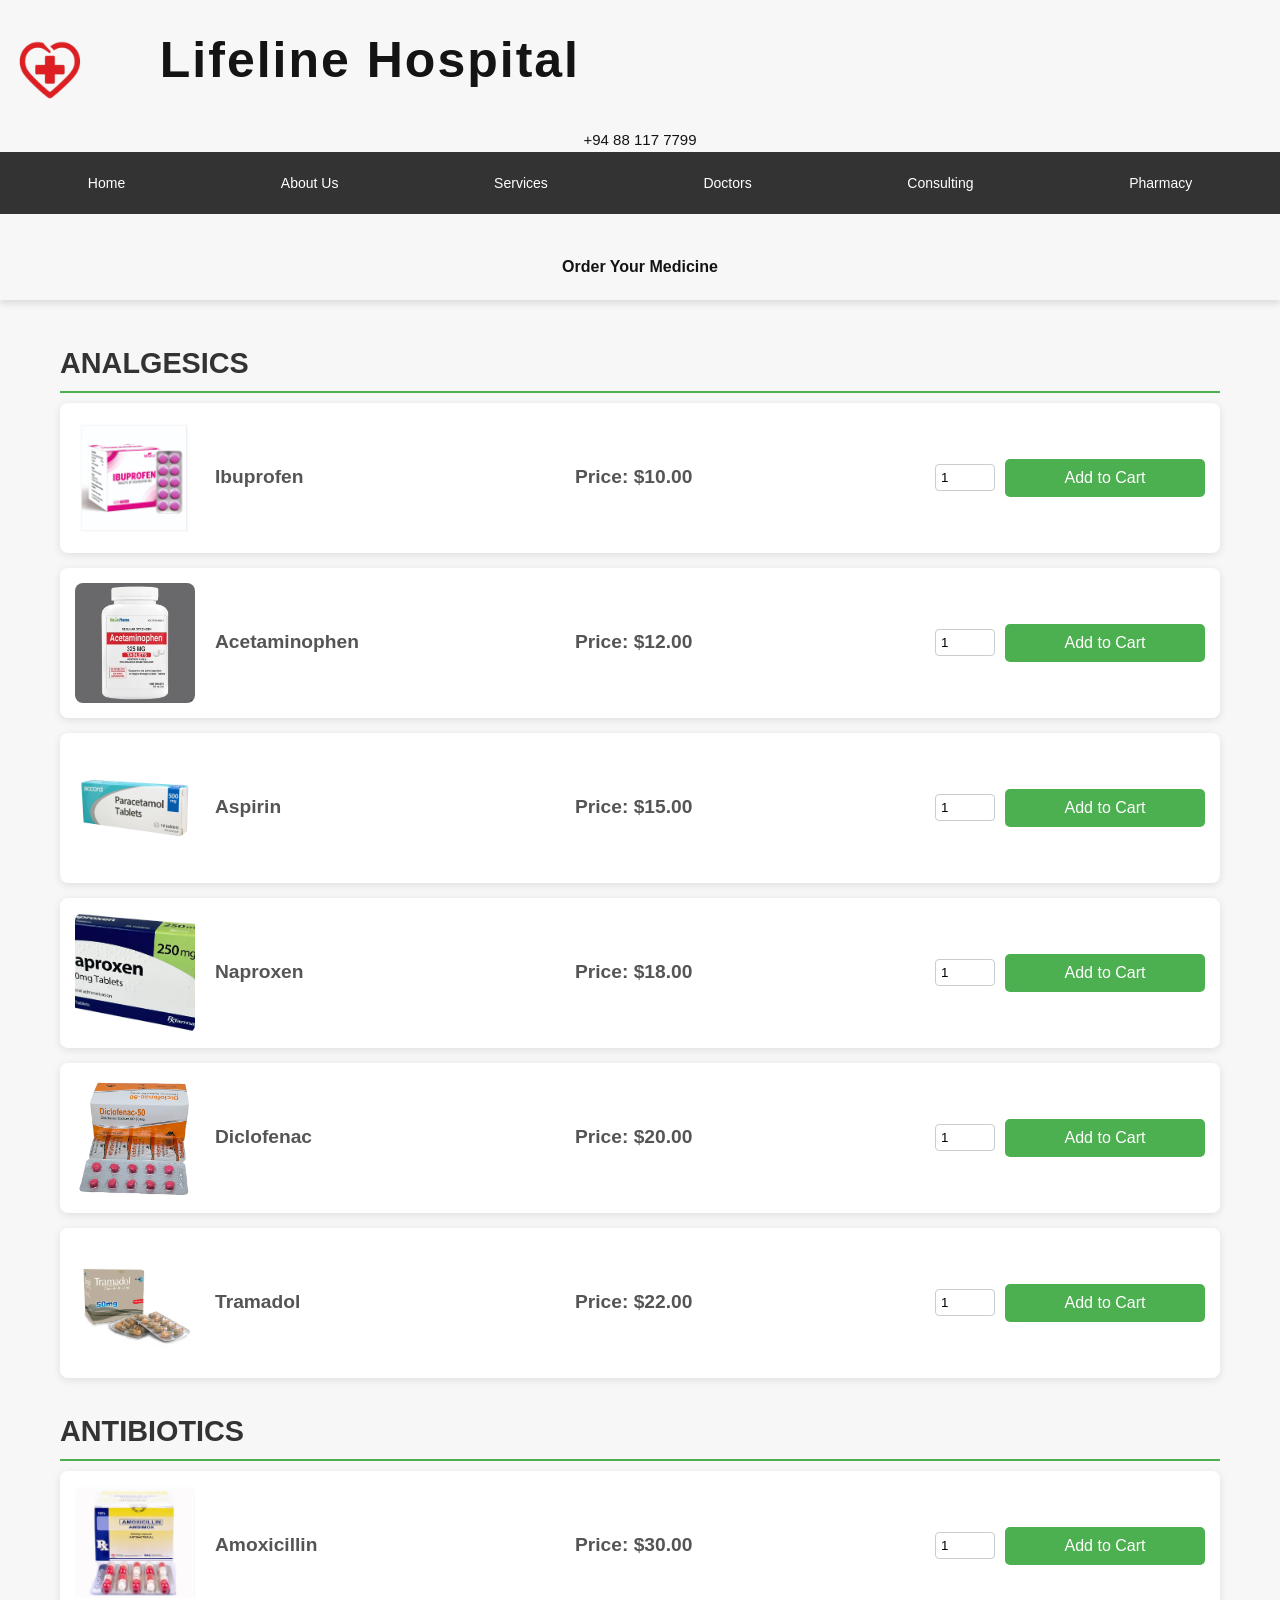
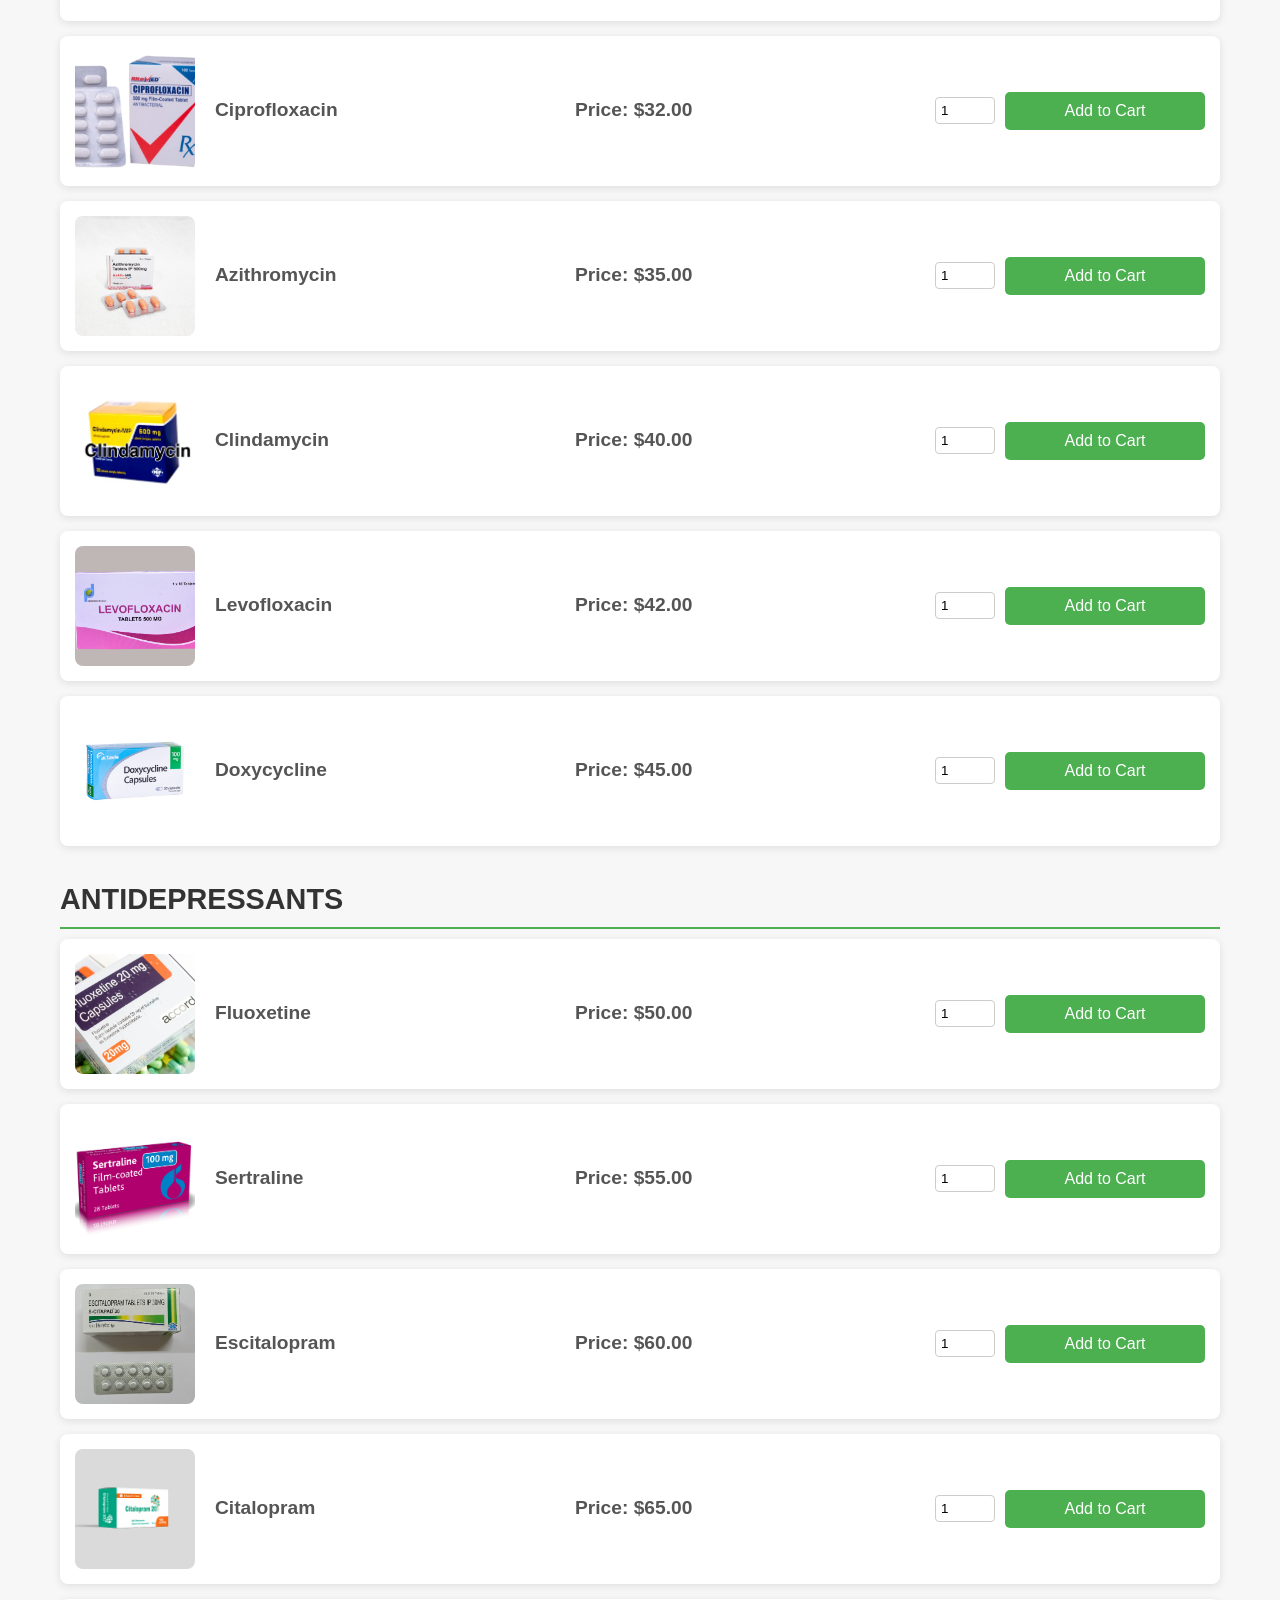
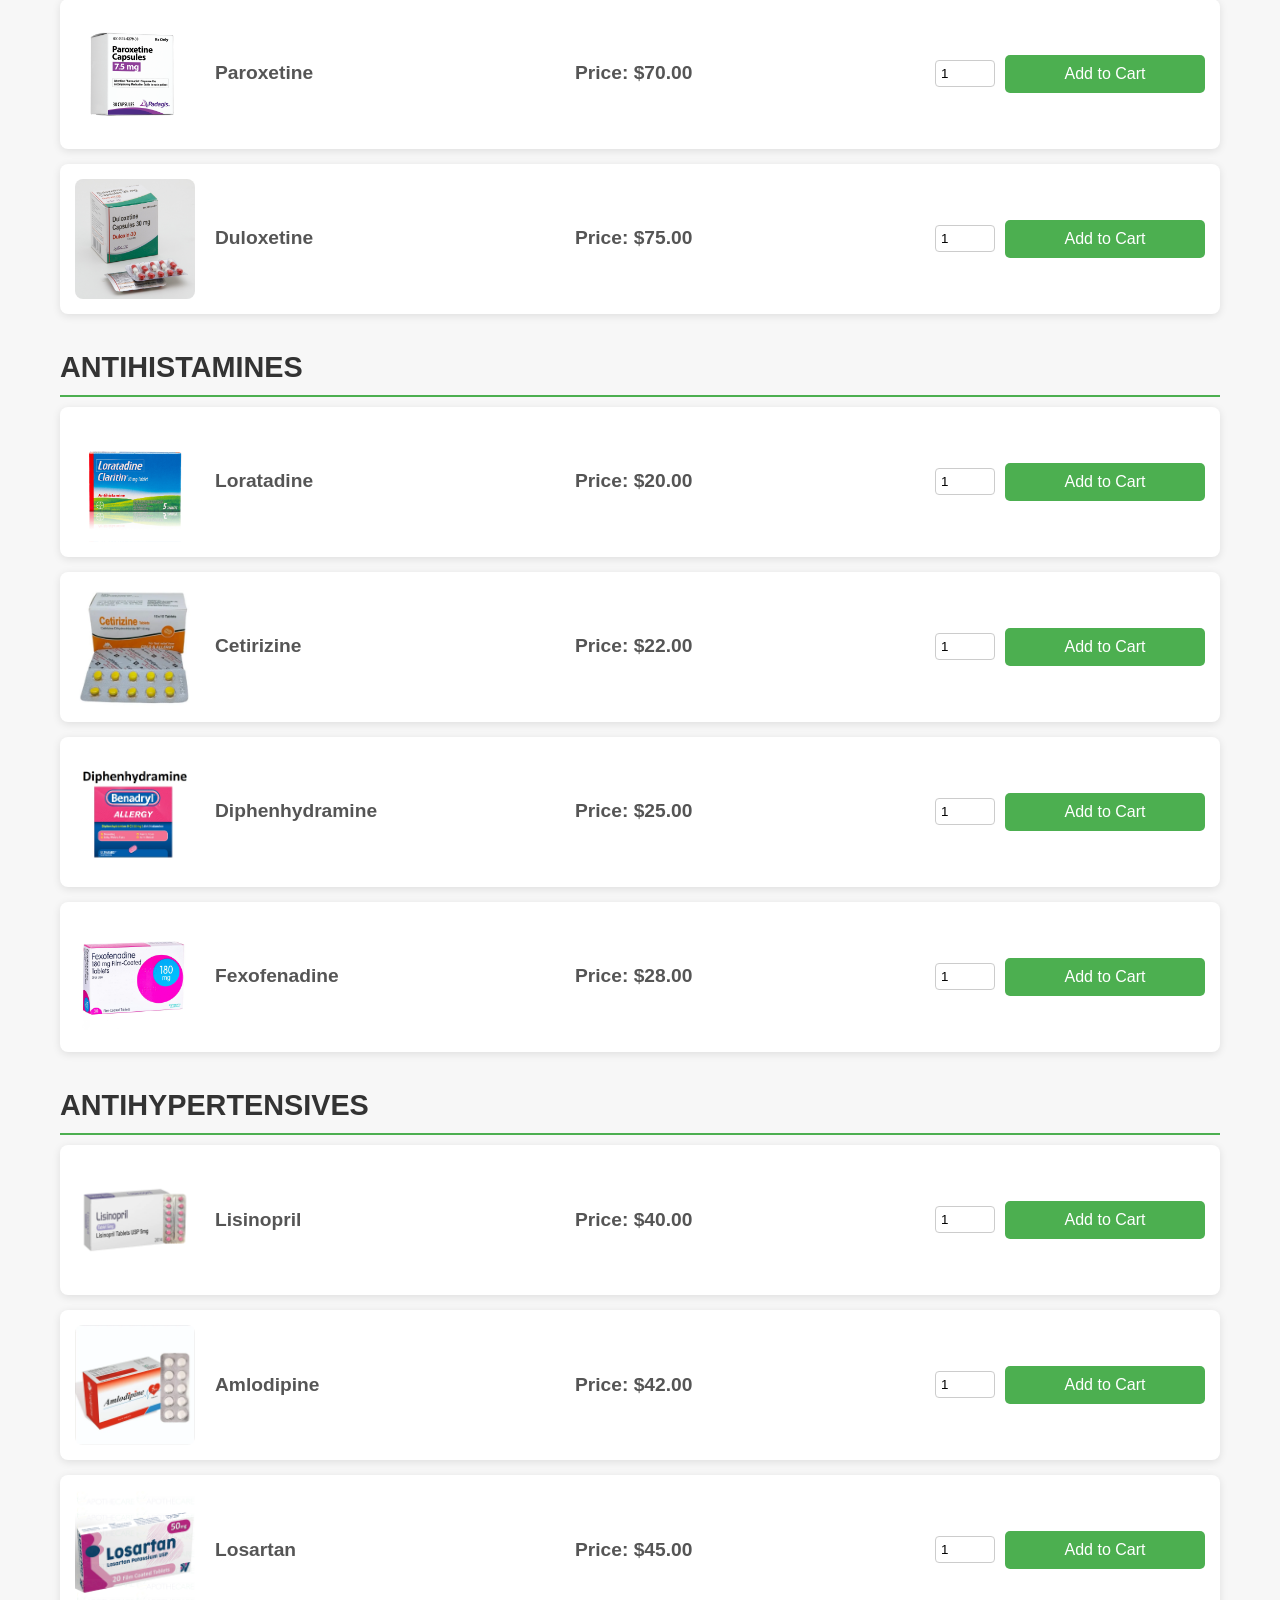
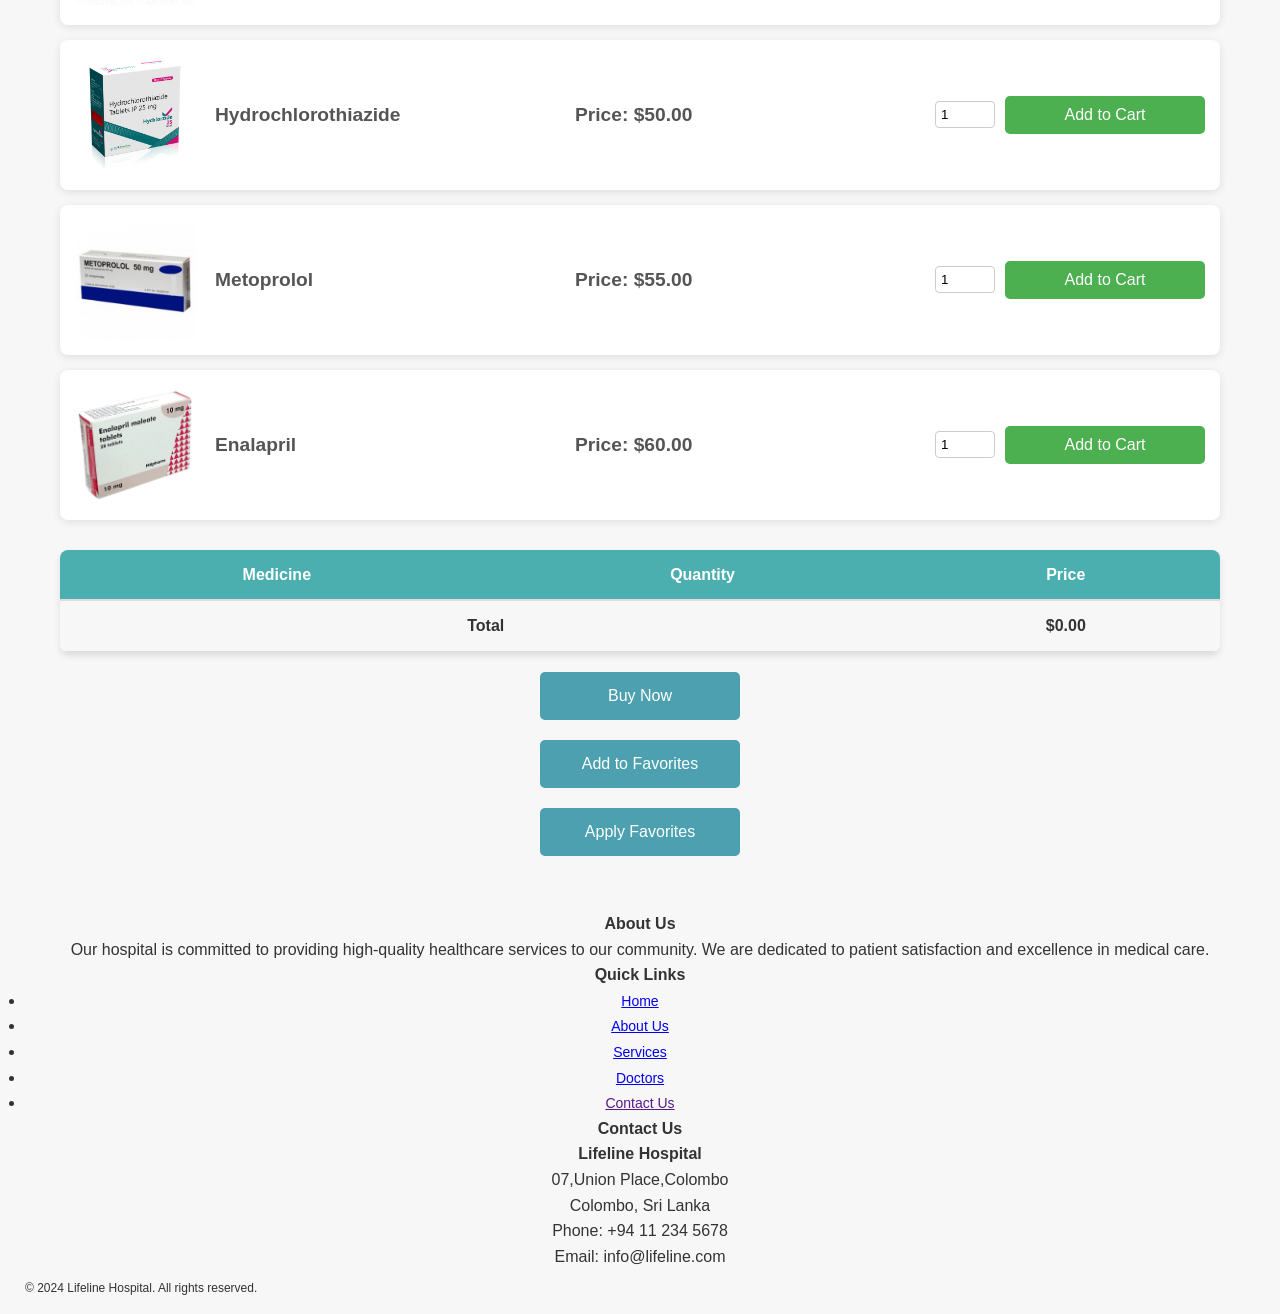
<file: Pharmacy.html>
<!DOCTYPE html>
<html lang="en">
<head>
    <meta charset="UTF-8">
    <meta name="viewport" content="width=device-width, initial-scale=1.0">
    <meta name="keywords" content="">
    <meta name="description" content="">
    <link rel="stylesheet" href="styles/main.css">
    <link rel="stylesheet" href="styles/pharmacy.css">
    <link rel="apple-touch-icon" sizes="180x180" href="favcon package/apple-touch-icon.png">
    <link rel="icon" type="image/png" sizes="32x32" href="favcon package/favicon-32x32.png">
    <link rel="icon" type="image/png" sizes="16x16" href="favcon package/favicon-16x16.png">
    <link rel="manifest" href="favcon package/site.webmanifest">
    <link rel="mask-icon" href="favcon package/safari-pinned-tab.svg" color="#5bbad5">
    <meta name="msapplication-TileColor" content="#ef2d2d">
    <meta name="theme-color" content="#ffffff">
    <title>Pharmacy</title>
</head>
<body>
    <header>
        <div class="logo-container">
            <div class="img">
                <img src="images/logo2.webp" alt="log">
            </div>
            <h1>Lifeline Hospital</h1>
        </div>
        <div class="Hotline"><p>+94 88 117 7799</p></div>
    
        <div class="navbar">
            <a href="./index.html">Home</a>
            <a href="./Aboutus.html">About Us</a>
            <a href="./services.html">Services</a>
            <a href="./Doctors.html">Doctors</a>
            <a href="./Consulting.html">Consulting</a>
            <a href="./Pharmacy.html">Pharmacy</a>
        </div>
    </header>
<body>
    <header>
        <h3>Order Your Medicine</h3>
    </header>

    <main>
        <section id="analgesics">
            <h2>Analgesics</h2>
            <!-- Medicine items will be populated by JS -->
        </section>

        <section id="antibiotics">
            <h2>Antibiotics</h2>
            <!-- Medicine items will be populated by JS -->
        </section>

        <section id="antidepressants">
            <h2>Antidepressants</h2>
            <!-- Medicine items will be populated by JS -->
        </section>

        <section id="antihistamines">
            <h2>Antihistamines</h2>
            <!-- Medicine items will be populated by JS -->
        </section>

        <section id="antihypertensives">
            <h2>Antihypertensives</h2>
            <!-- Medicine items will be populated by JS -->
        </section>

        <table id="order-summary">
            <thead>
                <tr>
                    <th>Medicine</th>
                    <th>Quantity</th>
                    <th>Price</th>
                </tr>
            </thead>
            <tbody>
                <!-- Cart items will appear here -->
            </tbody>
            <tfoot>
                <tr>
                    <td colspan="2">Total</td>
                    <td id="total-price">$0.00</td>
                </tr>
            </tfoot>
        </table>

        <button id="buy-now">Buy Now</button>
        <button id="save-favorites">Add to Favorites</button>
        <button id="apply-favorites">Apply Favorites</button>
    </main>
    <script src="scripts/pharmacy.js" defer></script>
    <footer>
        <div class="footer-bar">
            <div class="row">
                <div class="col-md-4">
                    <h3>About Us</h3>
                    <p>Our hospital is committed to providing high-quality healthcare services to our community. We are dedicated to patient satisfaction and excellence in medical care.</p>
                </div>
                <div class="col-md-4">
                    <h3>Quick Links</h3>
                    <ul>
                        <li><a href="index.html">Home</a></li>
                        <li><a href="Aboutus.html">About Us</a></li>
                        <li><a href="services.html">Services</a></li>
                        <li><a href="Doctors.html">Doctors</a></li>
                        <li><a href="">Contact Us</a></li>
                    </ul>
                </div>
                <div class="col-md-4">
                    <h3>Contact Us</h3>
                    <p>
                        <strong>Lifeline Hospital</strong><br>
                        07,Union Place,Colombo<br>
                        Colombo, Sri Lanka<br>
                        Phone: +94 11 234 5678<br>
                        Email: info@lifeline.com
                    </p>
                    
                </div>
            </div>
            <p class="copyright">&copy; 2024 Lifeline Hospital. All rights reserved.</p>
        </div>
    </footer>
</body>
</html>
</file>
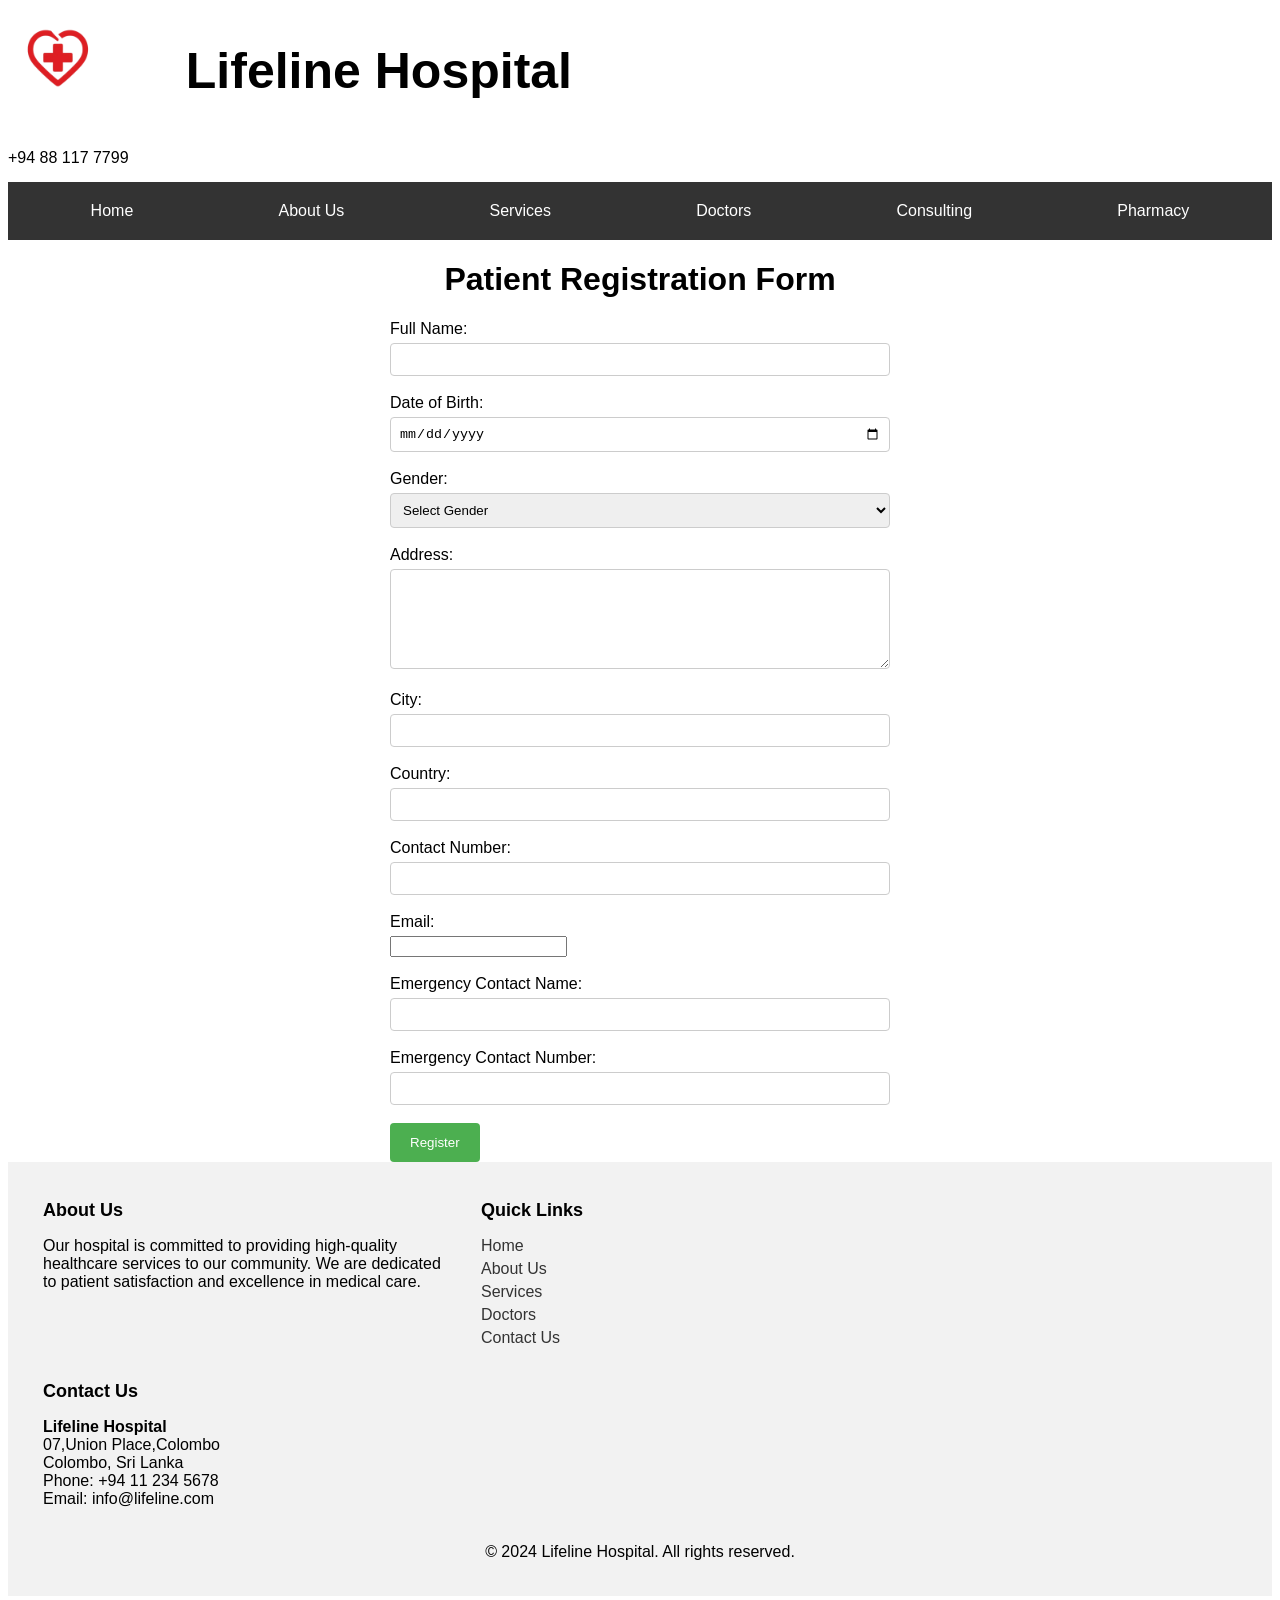
<file: Registration.html>
<!DOCTYPE html>
<html lang="en">
<head>
    <meta charset="UTF-8">
    <meta name="viewport" content="width=device-width, initial-scale=1.0">
    <meta name="keywords" content="">
    <meta name="description" content="">
    <link rel="stylesheet" href="styles/main.css">
    <link rel="stylesheet" href="styles/regist.css">
    <link rel="apple-touch-icon" sizes="180x180" href="favcon package/apple-touch-icon.png">
    <link rel="icon" type="image/png" sizes="32x32" href="favcon package/favicon-32x32.png">
    <link rel="icon" type="image/png" sizes="16x16" href="favcon package/favicon-16x16.png">
    <link rel="manifest" href="favcon package/site.webmanifest">
    <link rel="mask-icon" href="favcon package/safari-pinned-tab.svg" color="#5bbad5">
    <meta name="msapplication-TileColor" content="#ef2d2d">
    <meta name="theme-color" content="#ffffff">
    <title>Registration</title>
</head>
<body>
    <header>
        <div class="logo-container">
            <div class="img">
                <img src="images/logo2.webp" alt="log">
            </div>
            <h1>Lifeline Hospital</h1>
        </div>
        <div class="Hotline"><p>+94 88 117 7799</p></div>
    
        <div class="navbar">
            <a href="./index.html">Home</a>
            <a href="./Aboutus.html">About Us</a>
            <a href="./services.html">Services</a>
            <a href="./Doctors.html">Doctors</a>
            <a href="./Consulting.html">Consulting</a>
            <a href="./Pharmacy.html">Pharmacy</a>
        </div>
    </header>
    <!--header end-->
    <title>Patient Registration Form</title>
</head>
<body>
    <h1 class="h1">Patient Registration Form</h1>
    <form>
        <label for="name">Full Name:</label>
        <input type="text" id="name" name="name" required><br><br>

        <label for="dob">Date of Birth:</label>
        <input type="date" id="dob" name="dob" required><br><br>

        <label for="gender">Gender:</label>
        <select id="gender" name="gender" required>
            <option value="">Select Gender</option>
            <option value="Male">Male</option>
            <option value="Female">Female</option>
            <option value="Other">Other</option>
        </select><br><br>
        <label for="address">Address:</label>
        <textarea id="address" name="address" required></textarea><br><br>

        <label for="city">City:</label>
        <input type="text" id="city" name="city" required><br><br>

        <label for="country">Country:</label>
        <input type="text" id="country" name="country" required><br><br>

        <label for="contact">Contact Number:</label>
        <input type="tel" id="contact" name="contact" required><br><br>

        <label for="email">Email:</label>
        <input type="email" id="email" name="email" required><br><br>

        <label for="emergency_contact">Emergency Contact Name:</label>
        <input type="text" id="emergency_contact" name="emergency_contact" required><br><br>

        <label for="emergency_contact_number">Emergency Contact Number:</label>
        <input type="tel" id="emergency_contact_number" name="emergency_contact_number" required><br><br>
        <input type="submit" value="Register">
    </form>
    <footer>
        <div class="footer-bar">
            <div class="row">
                <div class="col-md-4">
                    <h3>About Us</h3>
                    <p>Our hospital is committed to providing high-quality healthcare services to our community. We are dedicated to patient satisfaction and excellence in medical care.</p>
                </div>
                <div class="col-md-4">
                    <h3>Quick Links</h3>
                    <ul>
                        <li><a href="index.html">Home</a></li>
                        <li><a href="Aboutus.html">About Us</a></li>
                        <li><a href="services.html">Services</a></li>
                        <li><a href="Doctors.html">Doctors</a></li>
                        <li><a href="">Contact Us</a></li>
                    </ul>
                </div>
                <div class="col-md-4">
                    <h3>Contact Us</h3>
                    <p>
                        <strong>Lifeline Hospital</strong><br>
                        07,Union Place,Colombo<br>
                        Colombo, Sri Lanka<br>
                        Phone: +94 11 234 5678<br>
                        Email: info@lifeline.com
                    </p>
                    
                </div>
            </div>
            <p class="copyright">&copy; 2024 Lifeline Hospital. All rights reserved.</p>
        </div>
    </footer>
</body>
</html>
</file>
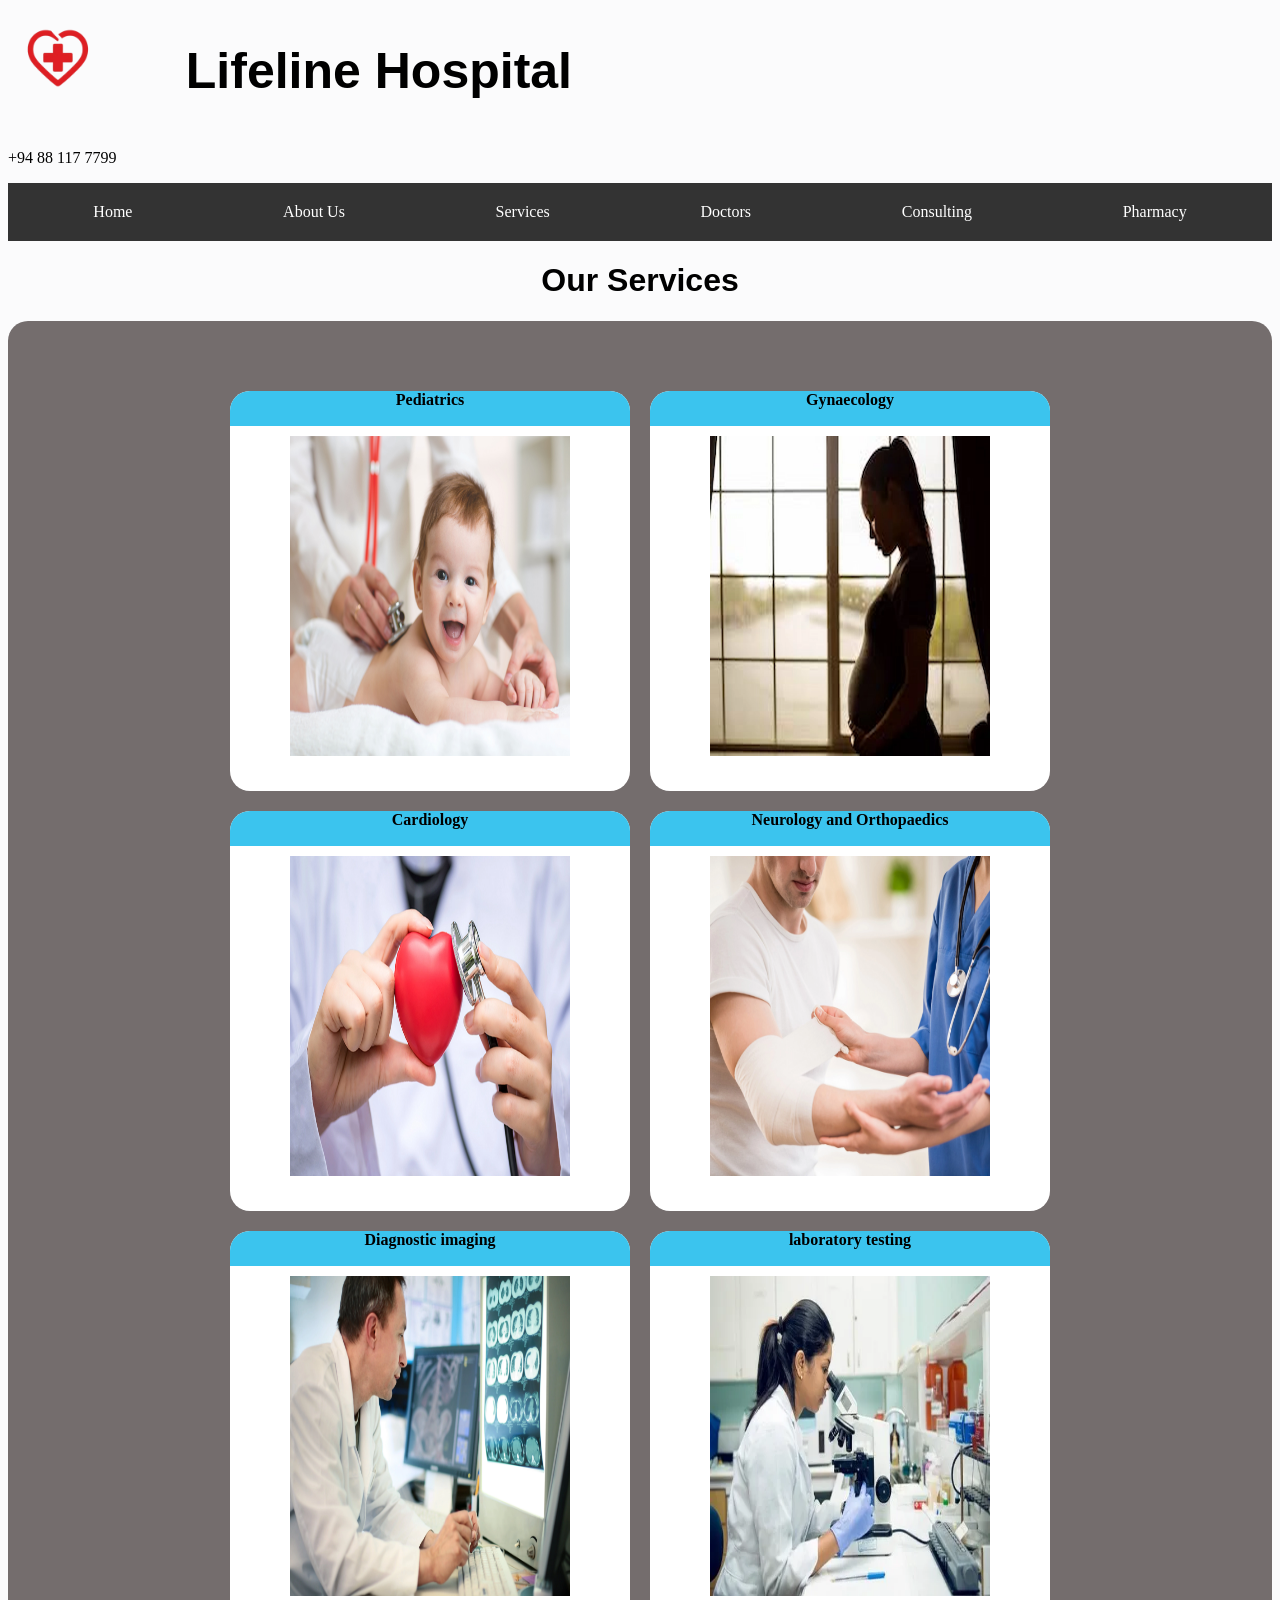
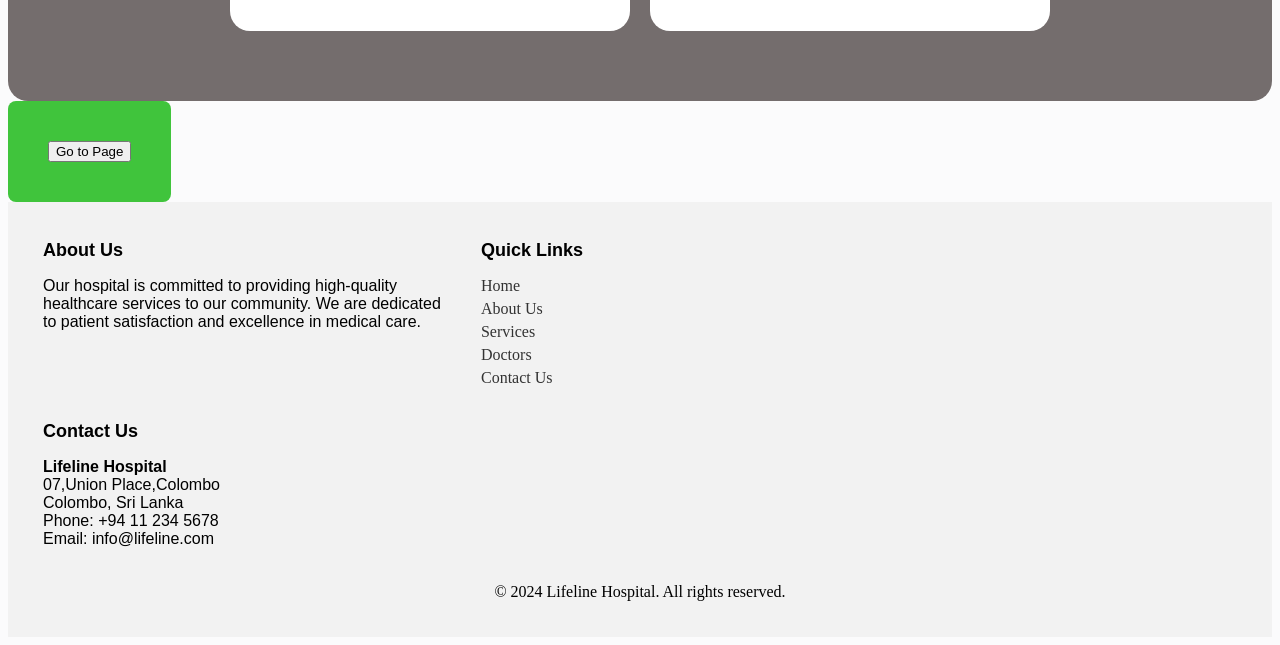
<file: services.html>
<!DOCTYPE html>
<html lang="en">
<head>
    <meta charset="UTF-8">
    <meta name="viewport" content="width=device-width, initial-scale=1.0">
    <meta name="keywords" content="">
    <meta name="description" content="">
    <link rel="stylesheet" href="styles/main.css">
    <link rel="stylesheet" href="styles/services.css">
    <link rel="apple-touch-icon" sizes="180x180" href="favcon package/apple-touch-icon.png">
    <link rel="icon" type="image/png" sizes="32x32" href="favcon package/favicon-32x32.png">
    <link rel="icon" type="image/png" sizes="16x16" href="favcon package/favicon-16x16.png">
    <link rel="manifest" href="favcon package/site.webmanifest">
    <link rel="mask-icon" href="favcon package/safari-pinned-tab.svg" color="#5bbad5">
    <meta name="msapplication-TileColor" content="#ef2d2d">
    <meta name="theme-color" content="#ffffff">
    <title>Services</title>
</head>
<body>
    <header>
        <div class="logo-container">
            <div class="img">
                <img src="images/logo2.webp" alt="log">
            </div>
            <h1>Lifeline Hospital</h1>
        </div>
        <div class="Hotline"><p>+94 88 117 7799</p></div>
    
            <div class="navbar">
                <a href="./index.html">Home</a>
                <a href="./Aboutus.html">About Us</a>
                <a href="./services.html">Services</a>
                <a href="./Doctors.html">Doctors</a>
                <a href="./Consulting.html">Consulting</a>
                <a href="./Pharmacy.html">Pharmacy</a>
            </div>
        <header>
            <header>
                <h1>Our Services</h1>
            </header>
            <div class="container">
                <div class="box">
                    <div class="title">Pediatrics</div>
                    <img src="images/bab.webp" alt="Pediatrics">
                </div>
                <div class="box">
                    <div class="title">Gynaecology</div>
                    <img src="images/mom.webp" alt="Gynaecology">
                </div>
                <div class="box">
                    <div class="title">Cardiology</div>
                    <img src="images/hert.webp" alt="Cardiology">
                </div>
                <div class="box">
                    <div class="title">Neurology and Orthopaedics</div>
                    <img src="images/neuro.webp" alt="Neurology and Orthopaedics">
                </div>
                <div class="box">
                    <div class="title">Diagnostic imaging</div>
                    <img src="images/diag.webp" alt="Diagnostic imaging">
                </div>
                <div class="box">
                    <div class="title">laboratory testing</div>
                    <img src="images/lab.webp"alt="laboratory testing">
                </div>
            </div>
            <div class="form-group">
                    <a href="Registration.html">
                        <button>Go to Page</button>
                    </a>
            </div>
        </header>
        <footer>
            <div class="footer-bar">
                <div class="row">
                    <div class="col-md-4">
                        <h3>About Us</h3>
                        <p>Our hospital is committed to providing high-quality healthcare services to our community. We are dedicated to patient satisfaction and excellence in medical care.</p>
                    </div>
                    <div class="col-md-4">
                        <h3>Quick Links</h3>
                        <ul>
                            <li><a href="index.html">Home</a></li>
                            <li><a href="Aboutus.html">About Us</a></li>
                            <li><a href="services.html">Services</a></li>
                            <li><a href="Doctors.html">Doctors</a></li>
                            <li><a href="">Contact Us</a></li>
                        </ul>
                    </div>
                    <div class="col-md-4">
                        <h3>Contact Us</h3>
                        <p>
                            <strong>Lifeline Hospital</strong><br>
                            07,Union Place,Colombo<br>
                            Colombo, Sri Lanka<br>
                            Phone: +94 11 234 5678<br>
                            Email: info@lifeline.com
                        </p>
                        
                    </div>
                </div>
                <p class="copyright">&copy; 2024 Lifeline Hospital. All rights reserved.</p>
            </div>
        </footer> 
</body>
</html>
</file>
<file: styles/homepage.css>
.navbar {
    list-style-type: none;
    display: flex;
    justify-content: space-around;
    background-color: rgb(96, 96, 128);
    padding-left: 400px;
}
.navbar a{
    text-align:center;
    padding: 20px 60px;
    text-decoration: none;
    color: black;
    
}
.navbar a:hover{
    background-color: rgb(91, 181, 223);
    transition: 0.2s ease-in;
}
.title-box{
    background-color: lightblue;
}
.tital{
    display: flex;
    padding: 30px;
    justify-content: center;
    align-items: center;
}
.tital p{
    text-align: left;
    background-color: rgb(170, 190, 212);
    padding-left: 4%;
    margin-left: 20px;
    font-size: 25px;
    padding: 75px;
}
.tital ul li{
    text-align: left;
    padding-left: 4%;
    margin-left: 20px;
    font-size: 25px;
    padding: 75px;
    background-color: rgb(170, 190, 212);
}
.logo-container{
    display: flex;
    justify-content: space-between;
    padding-right: 700px;
}
.logo-container img{
    width: 100px;
    height: auto;
}

.logo-container h1{
    margin-top: -100;
    text-align:center                                                                                ;
}
.img1{
    width: 600px;
    height: 400px;
}
.main{
    display: flex;
    padding: 20px;
    justify-content: center;
    font-size: 25px;     
}
.img2{
    width: 600px;
    height: 400px;
}
.img3{
    width: 600px;
    height: 400px;
}
.mainimg{
    width: 100%;
    height: auto;
}
.ol{
    font-size: 20px;
}
.title-box h1{
    text-align: center;
    padding-top: 50px;
}
.ul{
    text-align: center;
    padding: 10px;
    font-size: 10px;
    display: flex;
}
footer {
    background-color: #f2f2f2;
    padding: 20px;
}

.container {
    max-width: 1200px;
    margin: 0 auto;
}

.row {
    display: flex;
    flex-wrap: wrap;
}

.col-md-4 {
    flex: 0 0 33.33%;
    max-width: 33.33%;
    padding: 0 15px;
}

h3 {
    font-size: 18px;
    font-weight: bold;
    margin-bottom: 10px;
}

p {
    margin-bottom: 15px;
}

ul {
    list-style: none;
    padding: 0;
}

li {
    margin-bottom: 5px;
}

a {
    color: #333;
    text-decoration: none;
}

a:hover {
    text-decoration: underline;
}
.copyright {
    text-align: center;
    margin-top: 20px;
}
@media (max-width: 768px) {
    header {
        flex-direction: column;
        text-align: center;
    }

    .Hotline p {
        margin-top: 10px;
    }

    .navbar {
        padding: 10px;
    }

    .main,
    .ol,
    .title-box {
        margin: 10px 5%;
        padding: 15px;
    }

    .ol li {
        font-size: 16px;
    }

    footer .container {
        flex-direction: column;
        text-align: center;
    }
}

@media (max-width: 375px) {
    .navbar {
        padding-left: 0;
        flex-direction: column;
    }
    
    .navbar a {
        padding: 15px 10px;
        font-size: 16px;
        text-align: center;
    }

    .tital {
        flex-direction: column;
        padding: 10px;
    }

    .tital p,
    .tital ul li {
        padding: 20px;
        font-size: 18px;
    }

    .logo-container {
        padding-right: 0;
        justify-content: center;
        flex-direction: column;
        align-items: center;
    }

    .logo-container img {
        width: 80px;
        
        
    }

    .img1, .img2, .img3 {
        width: 100%;
        height: auto;
    }

    .main {
        font-size: 20px;
        padding: 10px;
    }

    .ol {
        font-size: 16px;
    }

    .title-box h1 {
        padding-top: 20px;
        font-size: 24px;
    }

    .ul {
        flex-direction: column;
        padding: 5px;
    }

    footer {
        padding: 15px;
    }
}
</file>
<file: styles/main.css>
.navbar {
    list-style-type: none;
    display: flex;
    justify-content: space-around;
    background-color: rgb(98, 98, 182);
    padding-left: 200px;
    width: auto;
}

.navbar a {
    text-align: center;
    padding: 20px 60px;
    text-decoration: none;
    color: rgb(253, 252, 252);
    
}
.navbar a:hover{
    background-color: rgb(91, 181, 223);
    transition: 0.2s ease-in;
}
.logo-container{
    display: flex;

    justify-content: space-between;
    padding-right: 700px;
}
.logo-container img{
    width: 100px;
    height: auto;
}

.logo-container h1{
    margin-top: -100;
    text-align:center ;
    font-size: 50px;                                                                              ;
}
/* Basic Navbar Styling */
.navbar {
    display: flex;
    justify-content: space-around;
    align-items: center;
    background-color: #333;
    padding: 10px;
}

.navbar a {
    color: white;
    text-decoration: none;
    padding: 10px 20px;
    text-align: center;
}

/* Media Query for iPhone SE (375px) */
@media (max-width: 375px) {
    .navbar {
        flex-direction: column;  /* Stack the links vertically */
        align-items: flex-start; /* Align links to the left */
        padding: 15px;
    }

    .navbar a {
        width: 100%;  /* Full width links */
        padding: 15px 0;  /* Adjust padding for better spacing */
        text-align: left;  /* Align text to the left */
    }
}

/* Media Query for iPhone 12 Pro (390px) */
@media (max-width: 390px) {
    .navbar {
        flex-direction: column;  /* Stack the links vertically */
        align-items: flex-start; /* Align links to the left */
        padding: 15px;
    }

    .navbar a {
        width: 100%;  /* Full width links */
        padding: 15px 0;  /* Adjust padding for better spacing */
        text-align: left;  /* Align text to the left */
    }
}

/* Media Query for Pixel 6 (412px) */
@media (max-width: 412px) {
    .navbar {
        flex-direction: column;  /* Stack the links vertically */
        align-items: flex-start; /* Align links to the left */
        padding: 15px;
    }

    .navbar a {
        width: 100%;  /* Full width links */
        padding: 15px 0;  /* Adjust padding for better spacing */
        text-align: left;  /* Align text to the left */
    }
}

/* Media Query for Samsung S20 Ultra (412px) */
@media (max-width: 412px) {
    .navbar {
        flex-direction: column;  /* Stack the links vertically */
        align-items: flex-start; /* Align links to the left */
        padding: 15px;
    }

    .navbar a {
        width: 100%;  /* Full width links */
        padding: 15px 0;  /* Adjust padding for better spacing */
        text-align: left;  /* Align text to the left */
    }
}



/* General Tablet and Larger Screen Styling */
@media (min-width: 769px) {
    .navbar {
        flex-direction: row;  /* Keep the links in a row */
        justify-content: space-around;  /* Distribute links evenly */
        padding: 10px;
    }

    .navbar a {
        padding: 10px 20px;  /* Keep consistent padding for larger screens */
        text-align: center;  /* Center align text */
    }
}
</file>
<file: styles/Aboutus.css>
/* Main styles */
body {
    font-family: Arial, sans-serif;
    margin: 0;
    padding: 0;
    background-color: #f5f5f5;
    overflow-x: hidden;
}
.logo-container {
    display: flex;
    align-items: center;
}
.logo-container img{
    width: 100px;
    height: auto;
}
h1 {
    margin: 0;
    font-size: 24px;
    font-weight: bold;
}
.Hotline {
    font-size: 18px;
}
.navbar {
    display: flex;
    gap: 15px;
}
section {
    padding: 20px;
    background-color: #fff;
    margin: 20px;
    border-radius: 8px;
    box-shadow: 0 4px 6px rgba(0,0,0,0.1);
}
img {
    width: 100%;
    max-width: 600px;
    border-radius: 10px;
    margin-top: 10px;
}
p {
    font-size: 18px;
    line-height: 1.6;
}
iframe {
    width: 100%;
    max-width: 600px;
    height: 400px;
    margin-top: 20px;
    border-radius: 10px;
    align-self: center;
}
/* Table Styles */
table {
    width: 100%;
    border-collapse: collapse;
    margin-top: 20px;
}
table caption {
    font-size: 20px;
    font-weight: bold;
    margin-bottom: 10px;
}
table, th, td {
    border: 1px solid #ddd;
}
th, td {
    padding: 10px;
    text-align: center;
}
tfoot td {
    text-align: left;
    font-style: italic;
    font-size: 14px;
    color: #666;
}
.title h1{
    text-align: center;
    font-size: 30px;
}
.title img {
    display: block;
    margin-left: auto;
    margin-right: auto; /* Centers the image in the title */
}
footer {
    background-color: #f2f2f2;
    padding: 20px;
}

.footer-bar {
    max-width: 1200px;
    margin: 0 auto;
}

.row {
    display: flex;
    flex-wrap: wrap;
}

.col-md-4 {
    flex: 0 0 33.33%;
    max-width: 33.33%;
    padding: 0 15px;
}

h3 {
    font-size: 18px;
    font-weight: bold;
    margin-bottom: 10px;
}

p {
    margin-bottom: 15px;
}

ul {
    list-style: none;
    padding: 0;
}

li {
    margin-bottom: 5px;
}

a {
    color: #333;
    text-decoration: none;
}

a:hover {
    text-decoration: underline;
}


.copyright {
    text-align: center;
    margin-top: 20px;
}
/* Media Queries for responsiveness */
@media (max-width: 768px) {
    .logo-container {
        flex-direction: column;
        align-items: center;
    }

    .navbar {
        flex-direction: column;
        text-align: center;
    }

    .navbar a {
        padding: 5px;
    }

    footer .container {
        flex-direction: column;
        text-align: center;
    }

    table, th, td {
        font-size: 14px;
    }
}

/* Mobile-only styles for screens with max-width 375px */
@media (max-width: 375px) {

    /* Adjust body for mobile */
    body {
        font-size: 14px;
    }

    /* Logo container adjustments */
    .logo-container {
        flex-direction: column;  /* Stack logo and text vertically */
        align-items: center;
    }

    .logo-container img {
        width: 80px;  /* Reduce logo size for mobile */
    }

    /* Heading adjustments */
    h1 {
        font-size: 20px;  /* Reduce heading size for mobile */
        text-align: center;
    }

    /* Hotline font size reduction */
    .Hotline {
        font-size: 16px;
    }

    /* Navbar adjustments for mobile */
    .navbar {
        flex-direction: column;  /* Stack nav items vertically */
        gap: 10px;
        text-align: center;  /* Center-align nav links */
    }

    .navbar a {
        padding: 10px 0;
        font-size: 16px;
    }

    /* Section padding adjustment */
    section {
        padding: 15px;
        margin: 10px;
    }

    /* Image adjustments */
    img {
        max-width: 100%;  /* Ensure images take full width */
        height: auto;
    }

    /* Paragraph adjustments */
    p {
        font-size: 16px;
        line-height: 1.4;  /* Slightly tighter line height for mobile */
    }

    /* iFrame adjustments */
    iframe {
        height: 300px;  /* Reduce height for smaller screens */
    }

    /* Table adjustments */
    table {
        font-size: 12px;  /* Reduce font size in table */
    }

    th, td {
        padding: 5px;  /* Reduce padding in table cells */
    }

    tfoot td {
        font-size: 12px;
    }

    /* Title adjustments */
    .title h1 {
        font-size: 24px;  /* Reduce title font size */
    }

    .title img {
        width: 100px;  /* Adjust the size of title image if needed */
    }

    /* Footer adjustments */
    footer {
        padding: 15px;
    }

    .footer-bar {
        margin: 0 10px;  /* Add margin for better spacing */
    }

    .row {
        flex-direction: column;  /* Stack columns vertically */
        text-align: center;
    }

    .col-md-4 {
        flex: 0 0 100%;
        max-width: 100%;  /* Make columns take full width on mobile */
    }

    h3 {
        font-size: 16px;  /* Reduce font size for mobile */
    }

    .copyright {
        margin-top: 10px;
        font-size: 12px;
    }

    /* Adjust padding for general links */
    a {
        font-size: 14px;
    }
}
</file>
<file: styles/consulting.css>
body {
    font-family: Arial, sans-serif;
}

form {
    max-width: 500px;
    margin: 0 auto;
}

label {
    display: block;
    margin-bottom: 5px;
}

input[type="text"],
input[type="email"],
input[type="tel"],
input[type="date"],
input[type="time"],
select {
    width: 100%;
    padding: 8px;
    border: 1px solid #ccc;
    border-radius: 4px;
    box-sizing: border-box;
}

input[type="submit"] {
    background-color: #4CAF50;
    color: white;
    padding: 12px 20px;
    border: none;
    border-radius: 4px;
    cursor: pointer;
}

input[type="submit"]:hover {
    background-color: #3e8e41;
}
.h1{
    text-align: center;
}
footer {
    background-color: #f2f2f2;
    padding: 20px;
}

.container {
    max-width: 1200px;
    margin: 0 auto;
}

.row {
    display: flex;
    flex-wrap: wrap;
}

.col-md-4 {
    flex: 0 0 33.33%;
    max-width: 33.33%;
    padding: 0 15px;
}

h3 {
    font-size: 18px;
    font-weight: bold;
    margin-bottom: 10px;
}

p {
    margin-bottom: 15px;
}

ul {
    list-style: none;
    padding: 0;
}

li {
    margin-bottom: 5px;
}

a {
    color: #333;
    text-decoration: none;
}

a:hover {
    text-decoration: underline;
}
.copyright {
    text-align: center;
    margin-top: 20px;
}
@media (max-width: 768px) {
    form {
        width: 80%;
    }

    footer .container {
        flex-direction: column;
        text-align: center;
    }
}
</file>
<file: styles/Doctors.css>
.doctors-grid{
    display: flex;
    flex-direction: row;
    align-items: center;
    justify-content: space-around;
    width: 100%;
    background-color: rgb(192, 242, 255);
}
article img{
    width: 90px;
}
footer {
    background-color: #f2f2f2;
    padding: 20px;
}

.container {
    max-width: 1200px;
    margin: 0 auto;
}

.row {
    display: flex;
    flex-wrap: wrap;
}

.col-md-4 {
    flex: 0 0 33.33%;
    max-width: 33.33%;
    padding: 0 15px;
}

h3 {
    font-size: 18px;
    font-weight: bold;
    margin-bottom: 10px;
}

p {
    margin-bottom: 15px;
}

ul {
    list-style: none;
    padding: 0;
}

li {
    margin-bottom: 5px;
}

a {
    color: #333;
    text-decoration: none;
}

a:hover {
    text-decoration: underline;
}
.copyright {
    text-align: center;
    margin-top: 20px;
}
@media (max-width: 768px) {
    .doctors-grid {
        grid-template-columns: 1fr;
    }

    footer .container {
        flex-direction: column;
        text-align: center;
    }
}
</file>
<file: styles/order-details.css>
/* Reset default margin and padding */
* {
    margin: 0;
    padding: 0;
    box-sizing: border-box;
}

/* Body Styling */
body {
    font-family: 'Roboto', sans-serif;
    background-color: #f4f4f4;
    color: #333;
    line-height: 1.6;
}

/* Header Section */
header {
    background-color: #f8faf8;
    color: rgb(10, 10, 10);
    text-align: center;
    padding: 20px 0;
}

header h1 {
    font-size: 2.5rem;
    letter-spacing: 2px;
}

/* Main Content */
main {
    max-width: 1100px;
    margin: 40px auto;
    padding: 0 20px;
}

/* Container */
.container {
    display: flex;
    flex-wrap: wrap;
    justify-content: space-between;
}

/* Order Summary Section */
.order-summary {
    flex: 1;
    min-width: 300px;
    background-color: white;
    padding: 20px;
    border-radius: 8px;
    box-shadow: 0 4px 6px rgba(0, 0, 0, 0.1);
}

.order-summary h2 {
    font-size: 1.8rem;
    margin-bottom: 20px;
}

table {
    width: 100%;
    border-collapse: collapse;
    margin-bottom: 20px;
}

table th, table td {
    padding: 10px;
    text-align: center;
    font-size: 1rem;
    border-bottom: 1px solid #ddd;
}

table th {
    background-color: #4CAF50;
    color: white;
}

tfoot td {
    font-weight: bold;
}

/* Personal Information Section */
.personal-info, .payment-info {
    flex: 1;
    min-width: 300px;
    background-color: white;
    padding: 20px;
    border-radius: 8px;
    box-shadow: 0 4px 6px rgba(0, 0, 0, 0.1);
    margin-top: 20px;
}

.personal-info h2, .payment-info h2 {
    font-size: 1.8rem;
    margin-bottom: 20px;
}

/* Form Styling */
.form-group {
    margin-bottom: 15px;
}

.form-group label {
    display: block;
    font-size: 1.1rem;
    margin-bottom: 5px;
}

.form-group input,
.form-group select {
    width: 100%;
    padding: 10px;
    font-size: 1rem;
    border: 1px solid #ccc;
    border-radius: 5px;
}

/* Payment Option */
.payment-option {
    margin-top: 20px;
}

/* Action Buttons */
.action-buttons {
    display: flex;
    justify-content: space-between;
    margin-top: 20px;
}

button {
    padding: 15px 30px;
    font-size: 1rem;
    background-color: #4CAF50;
    color: white;
    border: none;
    border-radius: 5px;
    cursor: pointer;
    transition: background-color 0.3s;
}

button:hover {
    background-color: #f9fdfa;
}

button#cancel-order {
    background-color: #ff6f61;
}

button#cancel-order:hover {
    background-color: #e65b4a;
}

@media screen and (max-width: 768px) {
    .container {
        flex-direction: column;
        align-items: center;
    }

    .order-summary, .personal-info, .payment-info {
        min-width: 100%;
        margin-top: 20px;
    }
}

@media screen and (max-width: 480px) {
    header h1 {
        font-size: 1.8rem;
    }

    .order-summary h2, .personal-info h2, .payment-info h2 {
        font-size: 1.6rem;
    }

    button {
        width: 100%;
        margin-top: 10px;
    }
}
</file>
<file: styles/pharmacy.css>
/* Reset default margin and padding */
* {
    margin: 0;
    padding: 0;
    box-sizing: border-box;
  }
  
  /* Body Styling */
  body {
    font-family: 'Roboto', sans-serif;
    background-color: #f7f7f7;
    color: #333;
    line-height: 1.6;
    padding: 0;
  }
  
  /* Header Section */
  header {
    background-color: #f7f7f7;
    color: rgb(20, 20, 20);
    text-align: center;
    padding: 20px 0;
    box-shadow: 0 4px 6px rgba(0, 0, 0, 0.1);
  }
  
  header h1 {
    font-size: 2.5rem;
    letter-spacing: 2px;
  }
  
  /* Main Content */
  main {
    max-width: 1200px;
    margin: 40px auto;
    padding: 0 20px;
  }
  
  /* Section Titles */
  h2 {
    font-size: 1.8rem;
    margin-bottom: 10px;
    color: #333;
    text-transform: uppercase;
    border-bottom: 2px solid #4CAF50;
    padding-bottom: 5px;
  }
  
  /* Medicine Item List */
  section {
    margin-bottom: 30px;
  }
  
  .medicine-item {
    display: flex;
    align-items: center;
    background-color: #fff;
    padding: 15px;
    margin-bottom: 15px;
    border-radius: 8px;
    box-shadow: 0 2px 8px rgba(0, 0, 0, 0.1);
    transition: transform 0.3s, box-shadow 0.3s;
  }
  
  .medicine-item:hover {
    transform: translateY(-5px);
    box-shadow: 0 6px 12px rgba(0, 0, 0, 0.1);
  }
  
  /* Updated Image size */
  .medicine-item img {
    width: 120px; /* Increased image width */
    height: 120px; /* Increased image height */
    object-fit: cover;
    border-radius: 8px;
    margin-right: 20px; /* Increased margin between image and text */
  }
  
  .medicine-item span {
    font-size: 1.2rem;
    flex: 1;
    font-weight: bold;
    color: #555;
  }
  
  .medicine-item input {
    width: 60px;
    padding: 5px;
    border: 1px solid #ccc;
    border-radius: 4px;
    margin-right: 10px;
  }
  
  .medicine-item button {
    padding: 10px 15px;
    background-color: #4CAF50;
    color: white;
    border: none;
    border-radius: 5px;
    cursor: pointer;
    transition: background-color 0.3s;
  }
  
  .medicine-item button:hover {
    background-color: #45a049;
  }
  
  /* Cart Table */
  table {
    width: 100%;
    border-collapse: collapse;
    margin-top: 30px;
    background-color: #fff;
    border-radius: 8px;
    overflow: hidden;
    box-shadow: 0 4px 6px rgba(0, 0, 0, 0.1);
  }
  
  table th, table td {
    padding: 12px 15px;
    text-align: center;
    font-size: 1rem;
    color: #333;
    border-bottom: 1px solid #ddd;
  }
  
  table th {
    background-color: #4cafaf;
    color: white;
    font-weight: bold;
  }
  .Hotline {
    font-size: 15px;
    margin:auto
}
  tfoot td {
    font-weight: bold;
    background-color: #f7f7f7;
    border-top: 2px solid #ddd;
  }
  
  /* Buttons at the bottom */
  button {
    padding: 15px 30px;
    font-size: 1rem;
    background-color: #4ca0af;
    color: white;
    border: none;
    border-radius: 5px;
    margin-top: 20px;
    cursor: pointer;
    transition: background-color 0.3s;
    display: block;
    width: 100%;
    max-width: 200px;
    margin: 20px auto;
  }
  
  button:hover {
    background-color: #457ba0;
  }
  
  button:disabled {
    background-color: #ddd;
    cursor: not-allowed;
  }
  
  /* Responsive Design */
  @media screen and (max-width: 768px) {
    .medicine-item {
        flex-direction: column;
        align-items: flex-start;
    }
  
    .medicine-item img {
        margin-bottom: 10px;
        width: 100px; /* Slightly smaller images for mobile */
        height: 100px;
    }
  
    .medicine-item span {
        font-size: 1.1rem;
        margin-bottom: 10px;
    }
  
    table {
        font-size: 0.9rem;
    }
  
    button {
        width: 90%;
    }
  }
  
  @media screen and (max-width: 480px) {
    header h1 {
        font-size: 2rem;
    }
  
    .medicine-item span {
        font-size: 1rem;
    }
  
    table th, table td {
        padding: 10px 12px;
    }
  }
  
  /* Footer or Additional Section Styling */
  #thank-you-message {
    margin-top: 40px;
    padding: 20px;
    background-color: #e0f7fa;
    border-left: 5px solid #4CAF50;
    border-radius: 8px;
    box-shadow: 0 4px 8px rgba(0, 0, 0, 0.1);
    text-align: center;
    color: #333;
  }
  
  #thank-you-message h2 {
    font-size: 1.5rem;
    color: #4CAF50;
  }
  
  #thank-you-message p {
    font-size: 1rem;
    color: #666;
  }
  footer {
    padding: 15px;
}

.footer-bar {
    margin: 0 10px;  /* Add margin for better spacing */
}

.row {
    flex-direction: column;  /* Stack columns vertically */
    text-align: center;
}

.col-md-4 {
    flex: 0 0 100%;
    max-width: 100%;  /* Make columns take full width on mobile */
}

h3 {
    font-size: 16px;  /* Reduce font size for mobile */
}

.copyright {
    margin-top: 10px;
    font-size: 12px;
}

/* Adjust padding for general links */
a {
    font-size: 14px;
}
</file>
<file: styles/regist.css>
body {
    font-family: Arial, sans-serif;
}
form {
    max-width: 500px;
    margin: 0 auto;
}
label {
    display: block;
    margin-bottom: 5px;
}
input[type="text"],
input[type="date"],
textarea,
input[type="tel"],
select {
    width: 100%;
    padding: 8px;
    border: 1px solid #ccc;
    border-radius: 4px;
    box-sizing: border-box;
}
textarea {
    height: 100px;
}
input[type="submit"] {
    background-color: #4CAF50;
    color: white;
    padding: 12px 20px;
    border: none;
    border-radius: 4px;
    cursor: pointer;
}
input[type="submit"]:hover {
    background-color: #3e8e41;
}
.h1{
    text-align: center;
}
footer {
    background-color: #f2f2f2;
    padding: 20px;
}

.container {
    max-width: 1200px;
    margin: 0 auto;
}

.row {
    display: flex;
    flex-wrap: wrap;
}

.col-md-4 {
    flex: 0 0 33.33%;
    max-width: 33.33%;
    padding: 0 15px;
}

h3 {
    font-size: 18px;
    font-weight: bold;
    margin-bottom: 10px;
}

p {
    margin-bottom: 15px;
}

ul {
    list-style: none;
    padding: 0;
}

li {
    margin-bottom: 5px;
}

a {
    color: #333;
    text-decoration: none;
}

a:hover {
    text-decoration: underline;
}

.copyright {
    text-align: center;
    margin-top: 20px;
}
@media (max-width: 768px) {
    header {
        flex-direction: column;
        text-align: center;
    }

    .Hotline p {
        margin-top: 10px;
    }

    form {
        width: 80%;
    }

    footer .container {
        flex-direction: column;
        text-align: center;
    }
}
</file>
<file: styles/services.css>
body{
    background-color: rgb(251, 251, 252);

}

h1{
    text-align:center ;
    font-family: Arial, Helvetica, sans-serif;
}

.container{
    display: flex;
    background-color: rgb(116, 109, 109);
    margin: 30px;
    flex-wrap: wrap;
    justify-content: center;
    gap: 20px 20px;/*row and column gap*/
    padding: 70px;
    border-radius: 20px;
}

.box{
    width: 400px;
    height: 400px;
    background-color: white;
    border-radius: 20px;
}

.box img{
    width: 280px;
    height: 320px;
    margin: 10px;
    margin-left: 60px;
} /*inside the box all the images*/
           
.title{
    text-align: center;
    background-color: rgb(59, 196, 238);
    font-weight: bold;
    border-top-left-radius: 20px;
    border-top-right-radius: 20px;
    height: 35px;
}
.form-group {
    display: inline-block;
    text-align: center;
    padding: 40px 40px;
    background-color: #40c43c;
    color: white;
    text-decoration: none;
    border-radius: 8px;
    font-size: 16px;
}

.form-group:hover {
    align-items: center;
    background-color: #0056b3;
}
footer {
    background-color: #f2f2f2;
    padding: 20px;
}

.container {
    max-width: 1200px;
    margin: 0 auto;
}

.row {
    display: flex;
    flex-wrap: wrap;
}

.col-md-4 {
    flex: 0 0 33.33%;
    max-width: 33.33%;
    padding: 0 15px;
       
}

.col-md-4 h3 {
    font-size: 18px;
    font-weight: bold;
    margin-bottom: 10px;
    font-family: sans-serif;
}

.col-md-4 p {
    margin-bottom: 15px;
    font-family: sans-serif;
}

ul {
    list-style: none;
    padding: 0;
}

li {
    margin-bottom: 5px;
}

a {
    color: #333;
    text-decoration: none;
}

a:hover {
    text-decoration: underline;
}

.copyright {
    text-align: center;
    margin-top: 20px;
}



/* Mobile-only styles for screens with max-width 375px */
@media (max-width: 375px) {

    /* Body adjustments */
    body {
        font-size: 14px;  /* Adjust font size for readability */
        margin: 0;
    }

    /* Heading adjustments */
    h1 {
        font-size: 20px;  /* Reduce font size */
        padding: 10px;  /* Add some padding */
    }

    /* Container adjustments */
    .container {
        margin: 10px;  /* Reduce margin */
        padding: 20px;  /* Adjust padding for smaller screens */
        gap: 10px;  /* Reduce gap between items */
        flex-direction: column;  /* Stack items vertically */
    }

    .box {
        width: 100%;  /* Full width on mobile */
        height: auto;  /* Auto height to maintain aspect ratio */
        margin: 0;  /* Remove margin */
    }

    .box img {
        width: 100%;  /* Ensure image fits within the box */
        height: auto;  /* Maintain aspect ratio */
        margin: 0;  /* Remove margin */
    }

    /* Title adjustments */
    .title {
        font-size: 18px;  /* Reduce font size */
        padding: 10px;  /* Add padding */
        height: auto;  /* Allow height to adjust based on content */
    }

    /* Form group adjustments */
    .form-group {
        padding: 20px;
        font-size: 14px;  /* Reduce font size */
    }

    .form-group:hover {
        background-color: #0056b3;
    }

    /* Footer adjustments */
    footer {
        padding: 15px;
    }

    /* Column adjustments */
    .col-md-4 {
        flex: 0 0 100%;  /* Full width columns on mobile */
        max-width: 100%;  /* Full width */
        padding: 0 10px;  /* Adjust padding */
    }

    .col-md-4 h3 {
        font-size: 16px;  /* Reduce font size */
    }

    .col-md-4 p {
        font-size: 14px;  /* Reduce font size */
    }

    /* General list and link adjustments */
    ul {
        padding: 0;
    }

    li {
        font-size: 14px;  /* Reduce font size */
    }

    a {
        font-size: 14px;  /* Adjust link font size */
    }

    .copyright {
        font-size: 12px;  /* Reduce font size */
        margin-top: 10px;  /* Reduce margin */
    }
}
</file>
